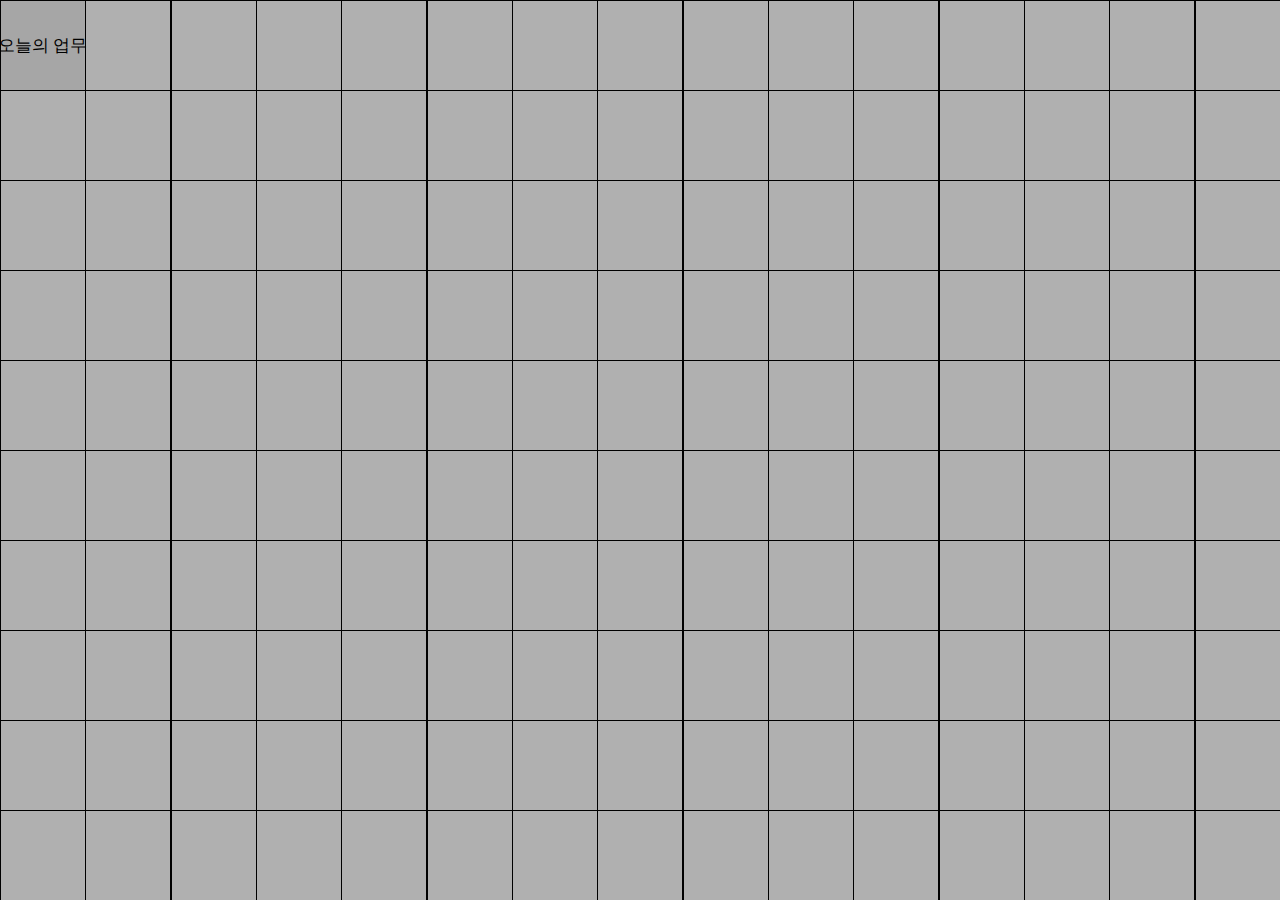
<file: index.html>
<!DOCTYPE html>
<html lang="ko">
<head>
    <meta charset="UTF-8">
    <meta name="viewport" content="width=device-width, initial-scale=1.0">
    <title>Multitasking Game</title>
    <script>
        // intro.html을 먼저 보여주기 위한 체크
        if (!sessionStorage.getItem('introShown')) {
            window.location.href = 'intro.html';
        }
    </script>
    <link rel="stylesheet" href="style.css">
    <link rel="preconnect" href="https://4pl67mv56j.execute-api.ap-northeast-2.amazonaws.com">
<link rel="stylesheet" href="https://4pl67mv56j.execute-api.ap-northeast-2.amazonaws.com/v1/api/css/drop_fontstream_css/?sid=[base64]" charset="utf-8" referrerpolicy="origin"></link>
<link rel="preconnect" href="https://fonts.googleapis.com">
<link rel="preconnect" href="https://fonts.gstatic.com" crossorigin>
<link rel="preconnect" href="https://fonts.googleapis.com">
<link rel="preconnect" href="https://fonts.gstatic.com" crossorigin>
<link href="https://fonts.googleapis.com/css2?family=Roboto:ital,wght@0,100..900;1,100..900&display=swap" rel="stylesheet">
</head>
<body>
    <!-- 메인 화면 -->
    <div class="main-screen" id="mainContainer">
        <div class="intro-text-container" id="introTextContainer" style="display: none;">
            <p class="intro-text" id="introText"></p>
            <button class="start-btn" id="startBtn" onclick="enterGames()">업무 시작
            </button>
        </div>
    </div>

    <!-- 게임들이 쌓여있는 영역 (처음에는 숨김) -->
    <div class="games-wrapper" id="gamesWrapper" style="display: none;">
        <!-- 타이머 -->
        <div class="timer-container" id="timerContainer">
            <div class="timer-text" id="timerText">00:01:10</div>
        </div>
        <!-- 시간 종료 모달 -->
        <div class="timer-end-modal" id="timerEndModal" style="display: none;">
            <div class="timer-end-modal-content">
                <p class="timer-end-text">한번에 여러가지 일을 해보니 어떠신가요?</p>
            </div>
            <button class="restart-btn" id="restartBtn" onclick="restartGame()" style="display: none;">다시 체험하기</button>
        </div>
        <!-- 게임 1 -->
        <div class="game-layer" id="game1">
            <div class="game-window" id="gameWindow1">
                <div class="window-header" id="windowHeader1">
                    <span class="window-title">TASK 1 메일 보내기</span>
                    <span class="task-complete" id="taskComplete" style="display: none;">업무완료</span>
                </div>
                <div class="window-content">
                    <div class="game-area" id="gameArea">
                        <div class="email-form">
                            <div class="email-header">
                                <div class="email-fields">
                                    <div class="email-field">
                                        <label>TO</label>
                                        <input type="text" id="emailTo" placeholder="">
                                    </div>
                                    <div class="email-field">
                                        <label>SUBJECT</label>
                                        <input type="text" id="emailSubject" placeholder="">
                                    </div>
                                </div>
                                <div class="email-options">
                                    <span class="cc-bcc">Cc Bcc</span>
                                </div>
                            </div>
                            <div class="email-body">
                                <textarea id="emailBody" placeholder=""></textarea>
                            </div>
                            <div class="email-footer">
                                <button class="send-btn" onclick="sendEmail()">Send</button>
                                <div class="email-actions">
                                    <button class="action-icon" title="삭제">🗑️</button>
                                    <button class="action-icon" title="더보기">⋮</button>
                                </div>
                            </div>
                        </div>
                    </div>
                </div>
            </div>
        </div>
        
        <!-- 알림 창 (게임 설명) -->
        <div class="info-panel" id="infoPanel">
            <div class="info-header">
                <span class="info-title">NOTICE 1</span>
                <button class="minimize-btn" onclick="toggleInfoPanel()">_</button>
            </div>
            <div class="info-content" id="infoContent">
                <div class="notification-item">
                    <p class="notification-message">원문을 참고하여 메일을 정확하게 입력하고 보내기 버튼을 누르세요.</p>
                    <a href="#" class="view-original" onclick="openOriginalModal(event)">[원문보기]</a>
                </div>
            </div>
        </div>
        
        <!-- 원문 모달 -->
        <div class="original-modal" id="originalModal" style="display: none;">
            <div class="original-modal-content" id="originalModalContent">
                <div class="original-modal-header" id="originalModalHeader">
                    <h3>[원문]</h3>
                    <button class="original-modal-close" onclick="closeOriginalModal()">×</button>
                </div>
                <div class="original-modal-body" id="originalModalBody">
                </div>
            </div>
        </div>
        
        <!-- 게임 2는 task2.html에서 로드 -->
        <div id="task2Container"></div>
        
        <!-- 게임 3는 task3.html에서 로드 -->
        <div id="task3Container"></div>
        
        <!-- 게임 4는 task4.html에서 로드 -->
        <div id="task4Container"></div>
        
        <!-- 게임 5는 task5.html에서 로드 -->
        <div id="task5Container"></div>
    </div>

    <script src="game1.js"></script>
    <script>
        // 게임 윈도우 z-index 관리
        let windowZIndex = 10;
        
        function bringWindowToFront(windowId) {
            const window = document.getElementById(windowId);
            if (window) {
                windowZIndex += 1;
                window.style.zIndex = windowZIndex;
            }
        }
        
        function enterGames() {
            // 메인 화면 숨기기
            document.getElementById('mainContainer').style.display = 'none';
            // 게임 영역 보이기
            document.getElementById('gamesWrapper').style.display = 'block';
            
            // 첫 번째 게임 윈도우를 가장 앞으로
            setTimeout(function() {
                bringWindowToFront('gameWindow1');
            }, 100);
            
            // 타이머 시작
            startTimer();
            
            // 알림 창 1 드래그 기능 초기화
            initInfoPanelDrag('infoPanel', 'infoPanel');
            // 알림창 1의 초기 right 값 저장
            setTimeout(function() {
                const panel1 = document.getElementById('infoPanel');
                if (panel1) {
                    const computedStyle = window.getComputedStyle(panel1);
                    if (computedStyle.right !== 'auto') {
                        panel1.dataset.originalRight = computedStyle.right;
                    } else {
                        panel1.dataset.originalRight = '20px';
                    }
                    
                    // NOTICE 1 생성 시 사운드 재생
                    const audio = new Audio('note.mp3');
                    audio.volume = 0.15;
                    audio.play().catch(e => {
                        console.log('Audio play failed:', e);
                    });
                }
            }, 50);
            
            // 7초 후 게임 2 로드
            setTimeout(function() {
                loadTask2();
            }, 7000);
        }
        
        function initInfoPanelDrag(panelId, headerSelector) {
            const panel = document.getElementById(panelId);
            if (!panel) return;
            
            const header = panel.querySelector('.info-header');
            if (!header) return;
            
            let isDragging = false;
            let currentX;
            let currentY;
            let initialX;
            let initialY;
            let xOffset = 0;
            let yOffset = 0;

            // 알림 창의 초기 위치 설정
            const rect = panel.getBoundingClientRect();
            const computedStyle = window.getComputedStyle(panel);
            
            // right 속성이 설정되어 있으면 left로 변환
            if (computedStyle.right !== 'auto' && computedStyle.left === 'auto') {
                const rightValue = parseInt(computedStyle.right) || 20;
                xOffset = window.innerWidth - panel.offsetWidth - rightValue;
            } else {
                xOffset = rect.left;
            }
            yOffset = rect.top;
            
            // 초기 위치 설정
            setTranslate(xOffset, yOffset, panel);

            header.addEventListener('mousedown', dragStart);
            document.addEventListener('mousemove', drag);
            document.addEventListener('mouseup', dragEnd);

            header.addEventListener('touchstart', dragStartTouch);
            document.addEventListener('touchmove', dragTouch);
            document.addEventListener('touchend', dragEnd);

            function dragStart(e) {
                // minimize 버튼 클릭 시 드래그 방지
                if (e.target.classList.contains('minimize-btn')) {
                    return;
                }
                
                if (e.type === "touchstart") {
                    initialX = e.touches[0].clientX - xOffset;
                    initialY = e.touches[0].clientY - yOffset;
                } else {
                    initialX = e.clientX - xOffset;
                    initialY = e.clientY - yOffset;
                }
                isDragging = true;
                panel.classList.add('dragging');
            }

            function dragStartTouch(e) {
                if (e.target.classList.contains('minimize-btn')) {
                    return;
                }
                initialX = e.touches[0].clientX - xOffset;
                initialY = e.touches[0].clientY - yOffset;
                isDragging = true;
                panel.classList.add('dragging');
            }

            function drag(e) {
                if (isDragging) {
                    e.preventDefault();
                    if (e.type === "touchmove") {
                        currentX = e.touches[0].clientX - initialX;
                        currentY = e.touches[0].clientY - initialY;
                    } else {
                        currentX = e.clientX - initialX;
                        currentY = e.clientY - initialY;
                    }
                    xOffset = currentX;
                    yOffset = currentY;
                    const maxX = window.innerWidth - panel.offsetWidth;
                    const maxY = window.innerHeight - panel.offsetHeight;
                    xOffset = Math.max(0, Math.min(xOffset, maxX));
                    yOffset = Math.max(0, Math.min(yOffset, maxY));
                    setTranslate(xOffset, yOffset, panel);
                }
            }

            function dragTouch(e) {
                if (isDragging) {
                    e.preventDefault();
                    currentX = e.touches[0].clientX - initialX;
                    currentY = e.touches[0].clientY - initialY;
                    xOffset = currentX;
                    yOffset = currentY;
                    const maxX = window.innerWidth - panel.offsetWidth;
                    const maxY = window.innerHeight - panel.offsetHeight;
                    xOffset = Math.max(0, Math.min(xOffset, maxX));
                    yOffset = Math.max(0, Math.min(yOffset, maxY));
                    setTranslate(xOffset, yOffset, panel);
                }
            }

            function dragEnd(e) {
                initialX = currentX;
                initialY = currentY;
                isDragging = false;
                panel.classList.remove('dragging');
            }

            function setTranslate(xPos, yPos, el) {
                el.style.left = xPos + 'px';
                el.style.top = yPos + 'px';
                el.style.transform = 'none';
                el.style.right = 'auto';
            }
        }
        
        function loadTask2() {
            // gameWindow1의 현재 위치 저장 (CSS 로드 전)
            const gameWindow1 = document.getElementById('gameWindow1');
            let savedPosition1 = null;
            if (gameWindow1) {
                const rect = gameWindow1.getBoundingClientRect();
                savedPosition1 = {
                    left: rect.left,
                    top: rect.top,
                    hasCustomPosition: gameWindow1.style.left || gameWindow1.style.top
                };
            }
            
            // CSS 로드 (캐시 방지)
            const existingLink = document.querySelector('link[href*="task2.css"]');
            if (existingLink) {
                existingLink.remove();
            }
            const link = document.createElement('link');
            link.rel = 'stylesheet';
            link.href = 'task2.css?' + new Date().getTime();
            
            // CSS 로드 완료 후 위치 복원
            link.onload = function() {
                if (gameWindow1 && savedPosition1) {
                    gameWindow1.style.left = savedPosition1.left + 'px';
                    gameWindow1.style.top = savedPosition1.top + 'px';
                    gameWindow1.style.transform = 'none';
                }
            };
            document.head.appendChild(link);
            
            fetch('task2.html?' + new Date().getTime(), { cache: 'no-store' })
                .then(response => response.text())
                .then(html => {
                    document.getElementById('task2Container').innerHTML = html;
                    
                    // CSS 로드가 완료되지 않았을 경우를 대비해 추가 복원
                    setTimeout(function() {
                        if (gameWindow1 && savedPosition1) {
                            gameWindow1.style.left = savedPosition1.left + 'px';
                            gameWindow1.style.top = savedPosition1.top + 'px';
                            gameWindow1.style.transform = 'none';
                        }
                    }, 100);
                    
                    // 게임 2 윈도우를 가장 앞으로
                    setTimeout(function() {
                        bringWindowToFront('gameWindow2');
                    }, 100);
                    // 게임 2 드래그 기능 초기화
                    initGame2Drag();
                    // 캘린더 초기화
                    setTimeout(function() {
                        initCalendar();
                    }, 200);
                    // 알림 창 2 드래그 기능 초기화 (DOM이 완전히 렌더링된 후)
                    setTimeout(function() {
                        const panel2 = document.getElementById('infoPanel2');
                        if (panel2) {
                            initInfoPanelDrag('infoPanel2', 'infoPanel2');
                            // 알림창 2의 초기 right 값 저장
                            const computedStyle = window.getComputedStyle(panel2);
                            if (computedStyle.right !== 'auto') {
                                panel2.dataset.originalRight = computedStyle.right;
                            } else {
                                panel2.dataset.originalRight = '20px';
                            }
                            
                            // NOTICE 2 생성 시 사운드 재생
                            const audio = new Audio('note.mp3');
                            audio.volume = 0.15;
                            audio.play().catch(e => {
                                console.log('Audio play failed:', e);
                            });
                        }
                    }, 200);
                })
                .catch(error => {
                    console.error('게임 2 로드 실패:', error);
                    // fetch 실패 시 직접 HTML 삽입
                    const fallbackHTML = `
                        <div class="game-layer" id="game2">
                            <div class="game-window" id="gameWindow2">
                                <div class="window-header" id="windowHeader2">
                                    <span class="window-title">TASK 2 회의 날짜 선택하기</span>
                                    <span class="task-complete" id="taskComplete2" style="display: none;">업무완료</span>
                                </div>
                                <div class="window-content">
                                    <div class="game-area" id="gameArea2">
                                        <div class="calendar-container">
                                            <div class="calendar-header">
                                                <button class="calendar-nav-btn" id="prevMonth">‹</button>
                                                <h3 class="calendar-title" id="calendarTitle">2025년 1월</h3>
                                                <button class="calendar-nav-btn" id="nextMonth">›</button>
                                            </div>
                                            <div class="calendar-weekdays">
                                                <div class="weekday">일</div>
                                                <div class="weekday">월</div>
                                                <div class="weekday">화</div>
                                                <div class="weekday">수</div>
                                                <div class="weekday">목</div>
                                                <div class="weekday">금</div>
                                                <div class="weekday">토</div>
                                            </div>
                                            <div class="calendar-days" id="calendarDays">
                                                <!-- 날짜들이 여기에 동적으로 생성됩니다 -->
                                            </div>
                                        </div>
                                    </div>
                                </div>
                            </div>
                        </div>
                        <div class="info-panel" id="infoPanel2">
                            <div class="info-header">
                                <span class="info-title">NOTICE 2</span>
                                <button class="minimize-btn" onclick="toggleInfoPanel2()">_</button>
                            </div>
                            <div class="info-content" id="infoContent2">
                                <div class="notification-item">
                                    <p class="notification-message">TASK 1 메일에서의 회의 날짜를 캘린더에서 클릭하세요.</p>
                                </div>
                            </div>
                        </div>
                    `;
                    document.getElementById('task2Container').innerHTML = fallbackHTML;
                    initGame2Drag();
                    // 캘린더 초기화
                    setTimeout(function() {
                        initCalendar();
                    }, 200);
                    // 알림 창 2 드래그 기능 초기화
                    setTimeout(function() {
                        const panel2 = document.getElementById('infoPanel2');
                        if (panel2) {
                            initInfoPanelDrag('infoPanel2', 'infoPanel2');
                            // 알림창 2의 초기 right 값 저장
                            const computedStyle = window.getComputedStyle(panel2);
                            if (computedStyle.right !== 'auto') {
                                panel2.dataset.originalRight = computedStyle.right;
                            } else {
                                panel2.dataset.originalRight = '20px';
                            }
                            
                            // NOTICE 2 생성 시 사운드 재생 (fallback)
                            const audio = new Audio('note.mp3');
                            audio.volume = 0.15;
                            audio.play().catch(e => {
                                console.log('Audio play failed:', e);
                            });
                        }
                    }, 200);
                });
            
            // TASK 2 로드 후 7초 뒤에 TASK 3 로드
            setTimeout(function() {
                loadTask3();
            }, 7000);
        }
        
        function loadTask3() {
            // 기존 윈도우들의 현재 위치 저장
            const savedPositions = {};
            ['gameWindow1', 'gameWindow2'].forEach(function(windowId) {
                const window = document.getElementById(windowId);
                if (window) {
                    const rect = window.getBoundingClientRect();
                    savedPositions[windowId] = {
                        left: rect.left,
                        top: rect.top
                    };
                }
            });
            
            // CSS 로드 (캐시 방지)
            const existingLink = document.querySelector('link[href*="task3.css"]');
            if (existingLink) {
                existingLink.remove();
            }
            const link = document.createElement('link');
            link.rel = 'stylesheet';
            link.href = 'task3.css?' + new Date().getTime();
            
            // CSS 로드 완료 후 위치 복원
            link.onload = function() {
                Object.keys(savedPositions).forEach(function(windowId) {
                    const window = document.getElementById(windowId);
                    const pos = savedPositions[windowId];
                    if (window && pos) {
                        window.style.left = pos.left + 'px';
                        window.style.top = pos.top + 'px';
                        window.style.transform = 'none';
                    }
                });
            };
            document.head.appendChild(link);
            
            fetch('task3.html?' + new Date().getTime(), { cache: 'no-store' })
                .then(response => response.text())
                .then(html => {
                    document.getElementById('task3Container').innerHTML = html;
                    
                    // CSS 로드가 완료되지 않았을 경우를 대비해 추가 복원
                    setTimeout(function() {
                        Object.keys(savedPositions).forEach(function(windowId) {
                            const window = document.getElementById(windowId);
                            const pos = savedPositions[windowId];
                            if (window && pos) {
                                window.style.left = pos.left + 'px';
                                window.style.top = pos.top + 'px';
                                window.style.transform = 'none';
                            }
                        });
                    }, 100);
                    
                    // 게임 3 윈도우를 가장 앞으로
                    setTimeout(function() {
                        bringWindowToFront('gameWindow3');
                    }, 100);
                    // 게임 3 드래그 기능 초기화
                    initGame3Drag();
                    // 알림 창 3 드래그 기능 초기화 (DOM이 완전히 렌더링된 후)
                    setTimeout(function() {
                        const panel3 = document.getElementById('infoPanel3');
                        if (panel3) {
                            initInfoPanelDrag('infoPanel3', 'infoPanel3');
                            // 알림창 3의 초기 right 값 저장
                            const computedStyle = window.getComputedStyle(panel3);
                            if (computedStyle.right !== 'auto') {
                                panel3.dataset.originalRight = computedStyle.right;
                            } else {
                                panel3.dataset.originalRight = '20px';
                            }
                            
                            // NOTICE 3 생성 시 사운드 재생
                            const audio = new Audio('note.mp3');
                            audio.volume = 0.15;
                            audio.play().catch(e => {
                                console.log('Audio play failed:', e);
                            });
                        }
                    }, 200);
                    
                    // TASK 3 완료 버튼 이벤트 리스너 추가
                    setTimeout(function() {
                        const completeBtn = document.getElementById('completeTask3Btn');
                        if (completeBtn) {
                            completeBtn.addEventListener('click', completeTask3);
                        }
                    }, 200);
                    
                    // TASK 4 로드 (7초 후)
                    setTimeout(function() {
                        loadTask4();
                    }, 7000);
                })
                .catch(error => {
                    console.error('게임 3 로드 실패:', error);
                    // fetch 실패 시 직접 HTML 삽입
                    const fallbackHTML = `
                        <div class="game-layer" id="game3">
                            <div class="game-window" id="gameWindow3">
                                <div class="window-header" id="windowHeader3">
                                    <span class="window-title">TASK 3 오탈자 수정하기</span>
                                    <span class="task-complete" id="taskComplete3" style="display: none;">업무완료</span>
                                </div>
                                <div class="window-content">
                                    <div class="game-area" id="gameArea3">
                                        <div style="padding: 20px; font-family: 'Roboto', 'Apple SD Gothic Neo', 'Malgun Gothic', '맑은 고딕', sans-serif; font-size: 17px; line-height: 1.8; color: #333;">
                                            <div id="task3Text" contenteditable="true" style="margin-bottom: 30px; min-height: 150px; border: 1px solid #7d00ff; padding: 15px; background: white; white-space: pre-wrap;">금주 마케팅 내용을 정리하엿습니다.

새로운 고객 층 반응이 예쌍보다 긍정적이엿으며,

추가 분석 자료는 내일 중으로 공유드리갰습니다.</div>
                                            <button id="completeTask3Btn" onclick="completeTask3()" class="send-btn">수정 완료</button>
                                        </div>
                                    </div>
                                </div>
                            </div>
                        </div>
                        <div class="info-panel" id="infoPanel3">
                            <div class="info-header">
                                <span class="info-title">NOTICE 3</span>
                                <button class="minimize-btn" onclick="toggleInfoPanel3()">_</button>
                            </div>
                            <div class="info-content" id="infoContent3">
                                <div class="notification-item">
                                    <p class="notification-message">보고서에서 잘못된 철자를 모두 수정하세요. 수정이 완료되면 수정 완료 버튼을 누르세요.</p>
                                </div>
                            </div>
                        </div>
                    `;
                    document.getElementById('task3Container').innerHTML = fallbackHTML;
                    initGame3Drag();
                    // 알림 창 3 드래그 기능 초기화
                    setTimeout(function() {
                        const panel3 = document.getElementById('infoPanel3');
                        if (panel3) {
                            initInfoPanelDrag('infoPanel3', 'infoPanel3');
                            // 알림창 3의 초기 right 값 저장
                            const computedStyle = window.getComputedStyle(panel3);
                            if (computedStyle.right !== 'auto') {
                                panel3.dataset.originalRight = computedStyle.right;
                            } else {
                                panel3.dataset.originalRight = '20px';
                            }
                            
                            // NOTICE 3 생성 시 사운드 재생
                            const audio = new Audio('note.mp3');
                            audio.volume = 0.15;
                            audio.play().catch(e => {
                                console.log('Audio play failed:', e);
                            });
                        }
                    }, 200);
                    
                    // TASK 3 완료 버튼 이벤트 리스너 추가
                    setTimeout(function() {
                        const completeBtn = document.getElementById('completeTask3Btn');
                        if (completeBtn) {
                            completeBtn.addEventListener('click', completeTask3);
                        }
                    }, 200);
                    
                    // TASK 4 로드 (7초 후)
                    setTimeout(function() {
                        loadTask4();
                    }, 7000);
                });
        }
        
        function loadTask4() {
            // 기존 윈도우들의 현재 위치 저장
            const savedPositions = {};
            ['gameWindow1', 'gameWindow2', 'gameWindow3'].forEach(function(windowId) {
                const window = document.getElementById(windowId);
                if (window) {
                    const rect = window.getBoundingClientRect();
                    savedPositions[windowId] = {
                        left: rect.left,
                        top: rect.top
                    };
                }
            });
            
            // CSS 로드 (캐시 방지)
            const existingLink = document.querySelector('link[href*="task4.css"]');
            if (existingLink) {
                existingLink.remove();
            }
            const link = document.createElement('link');
            link.rel = 'stylesheet';
            link.href = 'task4.css?' + new Date().getTime();
            
            // CSS 로드 완료 후 위치 복원
            link.onload = function() {
                Object.keys(savedPositions).forEach(function(windowId) {
                    const window = document.getElementById(windowId);
                    const pos = savedPositions[windowId];
                    if (window && pos) {
                        window.style.left = pos.left + 'px';
                        window.style.top = pos.top + 'px';
                        window.style.transform = 'none';
                    }
                });
            };
            document.head.appendChild(link);
            
            fetch('task4.html?' + new Date().getTime(), { cache: 'no-store' })
                .then(response => response.text())
                .then(html => {
                    document.getElementById('task4Container').innerHTML = html;
                    
                    // CSS 로드가 완료되지 않았을 경우를 대비해 추가 복원
                    setTimeout(function() {
                        Object.keys(savedPositions).forEach(function(windowId) {
                            const window = document.getElementById(windowId);
                            const pos = savedPositions[windowId];
                            if (window && pos) {
                                window.style.left = pos.left + 'px';
                                window.style.top = pos.top + 'px';
                                window.style.transform = 'none';
                            }
                        });
                    }, 100);
                    
                    // 게임 4 윈도우를 가장 앞으로
                    setTimeout(function() {
                        bringWindowToFront('gameWindow4');
                    }, 100);
                    // 게임 4 드래그 기능 초기화
                    initGame4Drag();
                    // 파일 순서 랜덤 섞기
                    setTimeout(function() {
                        shuffleFileItems();
                        // 파일 더블클릭 기능 초기화
                        initFileDoubleClick();
                    }, 200);
                    // 알림 창 4 드래그 기능 초기화 (DOM이 완전히 렌더링된 후)
                    setTimeout(function() {
                        const panel4 = document.getElementById('infoPanel4');
                        if (panel4) {
                            initInfoPanelDrag('infoPanel4', 'infoPanel4');
                            // 알림창 4의 초기 right 값 저장
                            const computedStyle = window.getComputedStyle(panel4);
                            if (computedStyle.right !== 'auto') {
                                panel4.dataset.originalRight = computedStyle.right;
                            } else {
                                panel4.dataset.originalRight = '20px';
                            }
                            
                            // NOTICE 4 생성 시 사운드 재생
                            const audio = new Audio('note.mp3');
                            audio.volume = 0.15;
                            audio.play().catch(e => {
                                console.log('Audio play failed:', e);
                            });
                        }
                    }, 200);
                    
                    // TASK 5 로드 (7초 후)
                    setTimeout(function() {
                        loadTask5();
                    }, 7000);
                })
                .catch(error => {
                    console.error('게임 4 로드 실패:', error);
                    // fetch 실패 시 직접 HTML 삽입
                    const fallbackHTML = `
                        <div class="game-layer" id="game4">
                            <div class="game-window" id="gameWindow4">
                                <div class="window-header" id="windowHeader4">
                                    <span class="window-title">TASK 4 파일 선택하기</span>
                                    <span class="task-complete" id="taskComplete4" style="display: none;">업무완료</span>
                                </div>
                                <div class="window-content">
                                    <div class="game-area" id="gameArea4">
                                        <div class="file-grid-container">
                                            <div class="file-item" data-file="file1">
                                                <img src="file.png" alt="file1" class="file-image">
                                                <div class="file-name">A_v2.png</div>
                                            </div>
                                            <div class="file-item" data-file="file2">
                                                <img src="file.png" alt="file2" class="file-image">
                                                <div class="file-name">A_v2_final.png</div>
                                            </div>
                                            <div class="file-item" data-file="file3">
                                                <img src="file.png" alt="file3" class="file-image">
                                                <div class="file-name">A_v3.png</div>
                                            </div>
                                            <div class="file-item" data-file="file4">
                                                <img src="file.png" alt="file4" class="file-image">
                                                <div class="file-name">A_v3_final.png</div>
                                            </div>
                                            <div class="file-item" data-file="file5">
                                                <img src="file.png" alt="file5" class="file-image">
                                                <div class="file-name">A_v3_final_v2.png</div>
                                            </div>
                                            <div class="file-item" data-file="file6">
                                                <img src="file.png" alt="file6" class="file-image">
                                                <div class="file-name">A_v3_final_final_final.png</div>
                                            </div>
                                            <div class="file-item" data-file="file7">
                                                <img src="file.png" alt="file7" class="file-image">
                                                <div class="file-name">A_v3_final_final_final.jpg</div>
                                            </div>
                                            <div class="file-item" data-file="file8">
                                                <img src="file.png" alt="file8" class="file-image">
                                                <div class="file-name">A_v3_final_final_copy.png</div>
                                            </div>
                                            <div class="file-item" data-file="file9">
                                                <img src="file.png" alt="file9" class="file-image">
                                                <div class="file-name">A_draft_v1.png</div>
                                            </div>
                                        </div>
                                    </div>
                                </div>
                            </div>
                        </div>
                        <div class="info-panel" id="infoPanel4">
                            <div class="info-header">
                                <span class="info-title">NOTICE 4</span>
                                <button class="minimize-btn" onclick="toggleInfoPanel4()">_</button>
                            </div>
                            <div class="info-content" id="infoContent4">
                                <div class="notification-item">
                                    <p class="notification-message">제출해야 할 최종 파일명을 확인하세요.<br>이번 제출 대상 파일: A_v3_final_final_final.png<br>올바른 파일을 더블클릭하여 제출해주세요.</p>
                                </div>
                            </div>
                        </div>
                    `;
                    document.getElementById('task4Container').innerHTML = fallbackHTML;
                    initGame4Drag();
                    // 파일 순서 랜덤 섞기
                    setTimeout(function() {
                        shuffleFileItems();
                        // 파일 더블클릭 기능 초기화
                        initFileDoubleClick();
                    }, 200);
                    // 알림 창 4 드래그 기능 초기화
                    setTimeout(function() {
                        const panel4 = document.getElementById('infoPanel4');
                        if (panel4) {
                            initInfoPanelDrag('infoPanel4', 'infoPanel4');
                            // 알림창 4의 초기 right 값 저장
                            const computedStyle = window.getComputedStyle(panel4);
                            if (computedStyle.right !== 'auto') {
                                panel4.dataset.originalRight = computedStyle.right;
                            } else {
                                panel4.dataset.originalRight = '20px';
                            }
                            
                            // NOTICE 4 생성 시 사운드 재생
                            const audio = new Audio('note.mp3');
                            audio.volume = 0.15;
                            audio.play().catch(e => {
                                console.log('Audio play failed:', e);
                            });
                        }
                    }, 200);
                    
                    // TASK 5 로드 (7초 후)
                    setTimeout(function() {
                        loadTask5();
                    }, 7000);
                });
        }
        
        function loadTask5() {
            // 기존 윈도우들의 현재 위치 저장
            const savedPositions = {};
            ['gameWindow1', 'gameWindow2', 'gameWindow3', 'gameWindow4'].forEach(function(windowId) {
                const window = document.getElementById(windowId);
                if (window) {
                    const rect = window.getBoundingClientRect();
                    savedPositions[windowId] = {
                        left: rect.left,
                        top: rect.top
                    };
                }
            });
            
            // CSS 로드 (캐시 방지)
            const existingLink = document.querySelector('link[href*="task5.css"]');
            if (existingLink) {
                existingLink.remove();
            }
            const link = document.createElement('link');
            link.rel = 'stylesheet';
            link.href = 'task5.css?' + new Date().getTime();
            
            // CSS 로드 완료 후 위치 복원
            link.onload = function() {
                Object.keys(savedPositions).forEach(function(windowId) {
                    const window = document.getElementById(windowId);
                    const pos = savedPositions[windowId];
                    if (window && pos) {
                        window.style.left = pos.left + 'px';
                        window.style.top = pos.top + 'px';
                        window.style.transform = 'none';
                    }
                });
            };
            document.head.appendChild(link);
            
            fetch('task5.html?' + new Date().getTime(), { cache: 'no-store' })
                .then(response => response.text())
                .then(html => {
                    document.getElementById('task5Container').innerHTML = html;
                    
                    // CSS 로드가 완료되지 않았을 경우를 대비해 추가 복원
                    setTimeout(function() {
                        Object.keys(savedPositions).forEach(function(windowId) {
                            const window = document.getElementById(windowId);
                            const pos = savedPositions[windowId];
                            if (window && pos) {
                                window.style.left = pos.left + 'px';
                                window.style.top = pos.top + 'px';
                                window.style.transform = 'none';
                            }
                        });
                    }, 100);
                    
                    // 게임 5 윈도우를 가장 앞으로
                    setTimeout(function() {
                        bringWindowToFront('gameWindow5');
                    }, 100);
                    // 게임 5 드래그 기능 초기화
                    initGame5Drag();
                    // 슬라이드 드래그 앤 드롭 기능 초기화
                    setTimeout(function() {
                        initSlideDragDrop();
                        // 완료 버튼 이벤트 리스너 추가
                        const completeBtn = document.getElementById('completeTask5Btn');
                        if (completeBtn) {
                            completeBtn.addEventListener('click', completeTask5);
                        }
                    }, 200);
                    // 알림 창 5 드래그 기능 초기화 (DOM이 완전히 렌더링된 후)
                    setTimeout(function() {
                        const panel5 = document.getElementById('infoPanel5');
                        if (panel5) {
                            // infoPanel5를 왼쪽에 위치하도록 설정
                            panel5.style.left = '20px';
                            panel5.style.right = 'auto';
                            initInfoPanelDrag('infoPanel5', 'infoPanel5');
                            // 알림창 5의 초기 left 값 저장
                            panel5.dataset.originalLeft = '20px';
                            panel5.dataset.originalRight = 'auto';
                            
                            // NOTICE 5 생성 시 사운드 재생
                            const audio = new Audio('note.mp3');
                            audio.volume = 0.15;
                            audio.play().catch(e => {
                                console.log('Audio play failed:', e);
                            });
                        }
                    }, 200);
                })
                .catch(error => {
                    console.error('게임 5 로드 실패:', error);
                    // fetch 실패 시 직접 HTML 삽입
                    const fallbackHTML = `
                        <div class="game-layer" id="game5">
                            <div class="game-window" id="gameWindow5">
                                <div class="window-header" id="windowHeader5">
                                    <span class="window-title">TASK 5 발표 자료 재배치하기</span>
                                    <span class="task-complete" id="taskComplete5" style="display: none;">업무완료</span>
                                </div>
                                <div class="window-content">
                                    <div class="game-area" id="gameArea5">
                                        <div class="slide-container" id="slideContainer">
                                            <div class="slide-item" data-order="1">
                                                <div class="slide-number">1</div>
                                                <div class="slide-title">표지 — Project A Overview</div>
                                            </div>
                                            <div class="slide-item" data-order="2">
                                                <div class="slide-number">2</div>
                                                <div class="slide-title">목차 — Agenda</div>
                                            </div>
                                            <div class="slide-item" data-order="3">
                                                <div class="slide-number">3</div>
                                                <div class="slide-title">분석 결과 — Key Findings</div>
                                            </div>
                                            <div class="slide-item" data-order="4">
                                                <div class="slide-number">4</div>
                                                <div class="slide-title">개선안 — Proposed Solution</div>
                                            </div>
                                            <div class="slide-item" data-order="5">
                                                <div class="slide-number">5</div>
                                                <div class="slide-title">마무리 — Next Steps & Q/A</div>
                                            </div>
                                        </div>
                                        <button id="completeTask5Btn" onclick="completeTask5()" class="send-btn">완료</button>
                                    </div>
                                </div>
                            </div>
                        </div>
                        <div class="info-panel" id="infoPanel5">
                            <div class="info-header">
                                <span class="info-title">NOTICE 5</span>
                                <button class="minimize-btn" onclick="toggleInfoPanel5()">_</button>
                            </div>
                            <div class="info-content" id="infoContent5">
                                <div class="notification-item">
                                    <p class="notification-message">발표 자료 슬라이드를 올바른 순서로 재배치해 발표 준비를 완료해주세요.<br>정답 순서:<br>표지 — Project A Overview<br>목차 — Agenda<br>분석 결과 — Key Findings<br>개선안 — Proposed Solution<br>마무리 — Next Steps & Q/A</p>
                                </div>
                            </div>
                        </div>
                    `;
                    document.getElementById('task5Container').innerHTML = fallbackHTML;
                    initGame5Drag();
                    // 슬라이드 드래그 앤 드롭 기능 초기화
                    setTimeout(function() {
                        initSlideDragDrop();
                        // 완료 버튼 이벤트 리스너 추가
                        const completeBtn = document.getElementById('completeTask5Btn');
                        if (completeBtn) {
                            completeBtn.addEventListener('click', completeTask5);
                        }
                    }, 200);
                    // 알림 창 5 드래그 기능 초기화
                    setTimeout(function() {
                        const panel5 = document.getElementById('infoPanel5');
                        if (panel5) {
                            // infoPanel5를 왼쪽에 위치하도록 설정
                            panel5.style.left = '20px';
                            panel5.style.right = 'auto';
                            initInfoPanelDrag('infoPanel5', 'infoPanel5');
                            // 알림창 5의 초기 left 값 저장
                            panel5.dataset.originalLeft = '20px';
                            panel5.dataset.originalRight = 'auto';
                            
                            // NOTICE 5 생성 시 사운드 재생
                            const audio = new Audio('note.mp3');
                            audio.volume = 0.15;
                            audio.play().catch(e => {
                                console.log('Audio play failed:', e);
                            });
                        }
                    }, 200);
                });
        }
        
        function initGame3Drag() {
            const gameWindow = document.getElementById('gameWindow3');
            const windowHeader = document.getElementById('windowHeader3');
            
            if (!gameWindow || !windowHeader) return;
            
            let isDragging = false;
            let currentX;
            let currentY;
            let initialX;
            let initialY;
            let xOffset = 0;
            let yOffset = 0;

            const rect = gameWindow.getBoundingClientRect();
            xOffset = rect.left;
            yOffset = rect.top;

            windowHeader.addEventListener('mousedown', dragStart);
            document.addEventListener('mousemove', drag);
            document.addEventListener('mouseup', dragEnd);

            windowHeader.addEventListener('touchstart', dragStartTouch);
            document.addEventListener('touchmove', dragTouch);
            document.addEventListener('touchend', dragEnd);

            function dragStart(e) {
                if (e.type === "touchstart") {
                    initialX = e.touches[0].clientX - xOffset;
                    initialY = e.touches[0].clientY - yOffset;
                } else {
                    initialX = e.clientX - xOffset;
                    initialY = e.clientY - yOffset;
                }
                isDragging = true;
                bringWindowToFront('gameWindow3');
                gameWindow.classList.add('dragging');
            }

            function dragStartTouch(e) {
                initialX = e.touches[0].clientX - xOffset;
                initialY = e.touches[0].clientY - yOffset;
                isDragging = true;
                bringWindowToFront('gameWindow3');
                gameWindow.classList.add('dragging');
            }

            function drag(e) {
                if (isDragging) {
                    e.preventDefault();
                    if (e.type === "touchmove") {
                        currentX = e.touches[0].clientX - initialX;
                        currentY = e.touches[0].clientY - initialY;
                    } else {
                        currentX = e.clientX - initialX;
                        currentY = e.clientY - initialY;
                    }
                    xOffset = currentX;
                    yOffset = currentY;
                    const maxX = window.innerWidth - gameWindow.offsetWidth;
                    const maxY = window.innerHeight - gameWindow.offsetHeight;
                    xOffset = Math.max(0, Math.min(xOffset, maxX));
                    yOffset = Math.max(0, Math.min(yOffset, maxY));
                    setTranslate(xOffset, yOffset, gameWindow);
                }
            }

            function dragTouch(e) {
                if (isDragging) {
                    e.preventDefault();
                    currentX = e.touches[0].clientX - initialX;
                    currentY = e.touches[0].clientY - initialY;
                    xOffset = currentX;
                    yOffset = currentY;
                    const maxX = window.innerWidth - gameWindow.offsetWidth;
                    const maxY = window.innerHeight - gameWindow.offsetHeight;
                    xOffset = Math.max(0, Math.min(xOffset, maxX));
                    yOffset = Math.max(0, Math.min(yOffset, maxY));
                    setTranslate(xOffset, yOffset, gameWindow);
                }
            }

            function dragEnd(e) {
                initialX = currentX;
                initialY = currentY;
                isDragging = false;
                gameWindow.classList.remove('dragging');
            }

            function setTranslate(xPos, yPos, el) {
                el.style.left = xPos + 'px';
                el.style.top = yPos + 'px';
                el.style.transform = 'none';
            }
        }
        
        function toggleInfoPanel3() {
            const panel = document.getElementById('infoPanel3');
            const content = document.getElementById('infoContent3');
            
            if (!panel) return;
            
            // 한번 닫혔으면 다시 열리지 않도록
            if (panel.dataset.closed === 'true') {
                return;
            }
            
            if (panel.classList.contains('minimized')) {
                panel.classList.remove('minimized');
                content.style.display = 'block';
                // right 속성 복원
                if (panel.dataset.originalRight) {
                    panel.style.right = panel.dataset.originalRight;
                    panel.style.left = 'auto';
                } else {
                    // 저장된 값이 없으면 기본값 사용
                    panel.style.right = '20px';
                    panel.style.left = 'auto';
                }
            } else {
                // 축소 - 오른쪽 위치 유지
                const computedStyle = window.getComputedStyle(panel);
                
                // originalRight가 없으면 현재 상태에서 저장
                if (!panel.dataset.originalRight) {
                    if (computedStyle.right !== 'auto') {
                        panel.dataset.originalRight = computedStyle.right;
                    } else if (computedStyle.left !== 'auto') {
                        // left를 right로 변환
                        const leftValue = parseInt(computedStyle.left) || 0;
                        const rightValue = window.innerWidth - leftValue - panel.offsetWidth;
                        panel.dataset.originalRight = rightValue + 'px';
                    } else {
                        panel.dataset.originalRight = '20px';
                    }
                }
                
                // right 속성 설정
                panel.style.right = panel.dataset.originalRight;
                panel.style.left = 'auto';
                panel.classList.add('minimized');
                content.style.display = 'none';
                // 닫힌 상태로 표시
                panel.dataset.closed = 'true';
            }
        }
        
        function toggleWindowCollapse3() {
            const gameWindow = document.getElementById('gameWindow3');
            const windowContent = gameWindow.querySelector('.window-content');
            const taskComplete = document.getElementById('taskComplete3');
            
            // 업무 완료 후에는 다시 열리지 않도록
            if (taskComplete && window.getComputedStyle(taskComplete).display !== 'none') {
                return;
            }
            
            if (gameWindow.classList.contains('collapsed')) {
                // 펼치기
                windowContent.style.display = 'flex';
                gameWindow.style.height = '400px';
                gameWindow.classList.remove('collapsed');
            } else {
                // 접기
                windowContent.style.display = 'none';
                gameWindow.style.height = 'auto';
                gameWindow.classList.add('collapsed');
            }
        }
        
        function completeTask3() {
            const task3Text = document.getElementById('task3Text');
            if (!task3Text) return;
            
            // 텍스트 내용 가져오기 (HTML 태그 제거)
            const textContent = task3Text.innerText || task3Text.textContent;
            
            // 정답 텍스트 (모든 오탈자 수정된 버전)
            const correctText = `금주 마케팅 내용을 정리하였습니다.

새로운 고객 층 반응이 예상보다 긍정적이었으며,

추가 분석 자료는 내일 중으로 공유드리겠습니다.`;
            
            // 텍스트 정규화 (줄바꿈, 공백 정규화)
            function normalizeText(text) {
                return text
                    .replace(/\r\n/g, '\n')
                    .replace(/\r/g, '\n')
                    .replace(/\n+/g, '\n')
                    .replace(/[ \t]+/g, ' ')
                    .trim();
            }
            
            const normalizedUserText = normalizeText(textContent);
            const normalizedCorrectText = normalizeText(correctText);
            
            // 오탈자 확인
            const hasError1 = textContent.includes('정리하엿습니다');
            const hasError2 = textContent.includes('예쌍보다');
            const hasError3 = textContent.includes('긍정적이엿으며');
            const hasError4 = textContent.includes('공유드리갰습니다');
            
            // 모든 오탈자가 수정되었는지 확인
            if (!hasError1 && !hasError2 && !hasError3 && !hasError4) {
                // 업무 완료 처리
                alert('업무완료');
                
                const gameWindow = document.getElementById('gameWindow3');
                const windowContent = gameWindow.querySelector('.window-content');
                const taskComplete = document.getElementById('taskComplete3');
                
                windowContent.style.display = 'none';
                gameWindow.style.height = 'auto';
                gameWindow.classList.add('collapsed');
                taskComplete.style.display = 'block';
                
                // 헤더 클릭 시 다시 펼치기
                const windowHeader = document.getElementById('windowHeader3');
                windowHeader.onclick = function(e) {
                    if (!windowHeader.classList.contains('dragging')) {
                        toggleWindowCollapse3();
                    }
                };
            } else {
                alert('모든 오탈자를 수정해주세요.');
            }
        }
        
        function initGame4Drag() {
            const gameWindow = document.getElementById('gameWindow4');
            const windowHeader = document.getElementById('windowHeader4');
            
            if (!gameWindow || !windowHeader) return;
            
            let isDragging = false;
            let currentX;
            let currentY;
            let initialX;
            let initialY;
            let xOffset = 0;
            let yOffset = 0;

            const rect = gameWindow.getBoundingClientRect();
            xOffset = rect.left;
            yOffset = rect.top;

            windowHeader.addEventListener('mousedown', dragStart);
            document.addEventListener('mousemove', drag);
            document.addEventListener('mouseup', dragEnd);

            windowHeader.addEventListener('touchstart', dragStartTouch);
            document.addEventListener('touchmove', dragTouch);
            document.addEventListener('touchend', dragEnd);

            function dragStart(e) {
                if (e.type === "touchstart") {
                    initialX = e.touches[0].clientX - xOffset;
                    initialY = e.touches[0].clientY - yOffset;
                } else {
                    initialX = e.clientX - xOffset;
                    initialY = e.clientY - yOffset;
                }
                isDragging = true;
                bringWindowToFront('gameWindow4');
                gameWindow.classList.add('dragging');
            }

            function dragStartTouch(e) {
                initialX = e.touches[0].clientX - xOffset;
                initialY = e.touches[0].clientY - yOffset;
                isDragging = true;
                bringWindowToFront('gameWindow4');
                gameWindow.classList.add('dragging');
            }

            function drag(e) {
                if (isDragging) {
                    e.preventDefault();
                    if (e.type === "touchmove") {
                        currentX = e.touches[0].clientX - initialX;
                        currentY = e.touches[0].clientY - initialY;
                    } else {
                        currentX = e.clientX - initialX;
                        currentY = e.clientY - initialY;
                    }
                    xOffset = currentX;
                    yOffset = currentY;
                    const maxX = window.innerWidth - gameWindow.offsetWidth;
                    const maxY = window.innerHeight - gameWindow.offsetHeight;
                    xOffset = Math.max(0, Math.min(xOffset, maxX));
                    yOffset = Math.max(0, Math.min(yOffset, maxY));
                    setTranslate(xOffset, yOffset, gameWindow);
                }
            }

            function dragTouch(e) {
                if (isDragging) {
                    e.preventDefault();
                    currentX = e.touches[0].clientX - initialX;
                    currentY = e.touches[0].clientY - initialY;
                    xOffset = currentX;
                    yOffset = currentY;
                    const maxX = window.innerWidth - gameWindow.offsetWidth;
                    const maxY = window.innerHeight - gameWindow.offsetHeight;
                    xOffset = Math.max(0, Math.min(xOffset, maxX));
                    yOffset = Math.max(0, Math.min(yOffset, maxY));
                    setTranslate(xOffset, yOffset, gameWindow);
                }
            }

            function dragEnd(e) {
                initialX = currentX;
                initialY = currentY;
                isDragging = false;
                gameWindow.classList.remove('dragging');
            }

            function setTranslate(xPos, yPos, el) {
                el.style.left = xPos + 'px';
                el.style.top = yPos + 'px';
                el.style.transform = 'none';
            }
        }
        
        function toggleInfoPanel4() {
            const panel = document.getElementById('infoPanel4');
            const content = document.getElementById('infoContent4');
            
            if (!panel) return;
            
            // 한번 닫혔으면 다시 열리지 않도록
            if (panel.dataset.closed === 'true') {
                return;
            }
            
            if (panel.classList.contains('minimized')) {
                panel.classList.remove('minimized');
                content.style.display = 'block';
                // right 속성 복원
                if (panel.dataset.originalRight) {
                    panel.style.right = panel.dataset.originalRight;
                    panel.style.left = 'auto';
                } else {
                    // 저장된 값이 없으면 기본값 사용
                    panel.style.right = '20px';
                    panel.style.left = 'auto';
                }
            } else {
                // 축소 - 오른쪽 위치 유지
                const computedStyle = window.getComputedStyle(panel);
                
                // originalRight가 없으면 현재 상태에서 저장
                if (!panel.dataset.originalRight) {
                    if (computedStyle.right !== 'auto') {
                        panel.dataset.originalRight = computedStyle.right;
                    } else if (computedStyle.left !== 'auto') {
                        // left를 right로 변환
                        const leftValue = parseInt(computedStyle.left) || 0;
                        const rightValue = window.innerWidth - leftValue - panel.offsetWidth;
                        panel.dataset.originalRight = rightValue + 'px';
                    } else {
                        panel.dataset.originalRight = '20px';
                    }
                }
                
                // right 속성 설정
                panel.style.right = panel.dataset.originalRight;
                panel.style.left = 'auto';
                panel.classList.add('minimized');
                content.style.display = 'none';
                // 닫힌 상태로 표시
                panel.dataset.closed = 'true';
            }
        }
        
        function toggleWindowCollapse4() {
            const gameWindow = document.getElementById('gameWindow4');
            const windowContent = gameWindow.querySelector('.window-content');
            const taskComplete = document.getElementById('taskComplete4');
            
            // 업무 완료 후에는 다시 열리지 않도록
            if (taskComplete && window.getComputedStyle(taskComplete).display !== 'none') {
                return;
            }
            
            if (gameWindow.classList.contains('collapsed')) {
                // 펼치기
                windowContent.style.display = 'flex';
                gameWindow.style.height = '400px';
                gameWindow.classList.remove('collapsed');
            } else {
                // 접기
                windowContent.style.display = 'none';
                gameWindow.style.height = 'auto';
                gameWindow.classList.add('collapsed');
            }
        }
        
        
        // 파일 아이템 순서 랜덤 섞기
        function shuffleFileItems() {
            const fileGridContainer = document.querySelector('#gameArea4 .file-grid-container');
            if (!fileGridContainer) return;
            
            // 모든 파일 아이템을 배열로 가져오기
            const fileItems = Array.from(fileGridContainer.querySelectorAll('.file-item'));
            
            // Fisher-Yates 셔플 알고리즘
            for (let i = fileItems.length - 1; i > 0; i--) {
                const j = Math.floor(Math.random() * (i + 1));
                [fileItems[i], fileItems[j]] = [fileItems[j], fileItems[i]];
            }
            
            // 섞인 순서대로 다시 DOM에 추가
            fileItems.forEach(function(fileItem) {
                fileGridContainer.appendChild(fileItem);
            });
        }
        
        function initFileDoubleClick() {
            const fileItems = document.querySelectorAll('#gameArea4 .file-item');
            
            fileItems.forEach(function(fileItem) {
                // 더블클릭 이벤트 추가
                fileItem.addEventListener('dblclick', function(e) {
                    e.preventDefault();
                    e.stopPropagation();
                    
                    const fileNameElement = fileItem.querySelector('.file-name');
                    if (!fileNameElement) {
                        console.log('File name element not found');
                        return;
                    }
                    
                    const fileName = fileNameElement.textContent.trim();
                    console.log('Double clicked file:', fileName); // 디버깅용
                    
                    // A_v3_final_final_final.png 파일인 경우 업무 완료
                    if (fileName === 'A_v3_final_final_final.png') {
                        console.log('Correct file! Completing task...');
                        completeTask4();
                    } else {
                        // 다른 파일인 경우
                        console.log('Wrong file!');
                        alert('올바르지 않은 파일입니다');
                    }
                });
            });
        }
        
        function initCalendar() {
            const calendarDays = document.getElementById('calendarDays');
            const calendarTitle = document.getElementById('calendarTitle');
            const prevBtn = document.getElementById('prevMonth');
            const nextBtn = document.getElementById('nextMonth');
            
            if (!calendarDays || !calendarTitle) return;
            
            let currentYear = 2025;
            let currentMonth = 0; // 1월 (0-based index)
            
            function renderCalendar(year, month) {
                calendarDays.innerHTML = '';
                
                // 해당 월의 첫 날과 마지막 날
                const firstDay = new Date(year, month, 1);
                const lastDay = new Date(year, month + 1, 0);
                const startDate = new Date(firstDay);
                startDate.setDate(startDate.getDate() - firstDay.getDay()); // 주의 첫 날로
                
                // 6주 표시 (42일)
                for (let i = 0; i < 42; i++) {
                    const date = new Date(startDate);
                    date.setDate(startDate.getDate() + i);
                    
                    // 날짜 정보를 저장 (클로저 문제 방지)
                    const dateYear = date.getFullYear();
                    const dateMonth = date.getMonth();
                    const dateDay = date.getDate();
                    
                    const dayElement = document.createElement('div');
                    dayElement.className = 'calendar-day';
                    dayElement.textContent = dateDay;
                    
                    // 다른 월의 날짜
                    if (dateMonth !== month) {
                        dayElement.classList.add('other-month');
                    }
                    
                    // 모든 날짜에 클릭 이벤트 추가
                    dayElement.addEventListener('click', function() {
                        // 12월 8일인 경우
                        if (dateYear === 2025 && dateMonth === 11 && dateDay === 8) {
                            completeTask2();
                        } else {
                            // 다른 날짜인 경우
                            alert('회의 날짜가 틀렸습니다');
                        }
                    });
                    
                    // 12월 8일인 경우 스타일 추가
                    if (dateYear === 2025 && dateMonth === 11 && dateDay === 8) {
                        dayElement.classList.add('target-date');
                    }
                    
                    calendarDays.appendChild(dayElement);
                }
                
                calendarTitle.textContent = `${year}년 ${month + 1}월`;
            }
            
            // 이전/다음 월 버튼
            if (prevBtn) {
                prevBtn.addEventListener('click', function() {
                    currentMonth--;
                    if (currentMonth < 0) {
                        currentMonth = 11;
                        currentYear--;
                    }
                    renderCalendar(currentYear, currentMonth);
                });
            }
            
            if (nextBtn) {
                nextBtn.addEventListener('click', function() {
                    currentMonth++;
                    if (currentMonth > 11) {
                        currentMonth = 0;
                        currentYear++;
                    }
                    renderCalendar(currentYear, currentMonth);
                });
            }
            
            // 초기 렌더링
            renderCalendar(currentYear, currentMonth);
        }
        
        function completeTask2() {
            alert('업무완료');
            
            // 윈도우를 헤더만 남기고 접기
            const gameWindow = document.getElementById('gameWindow2');
            const windowContent = gameWindow.querySelector('.window-content');
            const taskComplete = document.getElementById('taskComplete2');
            
            windowContent.style.display = 'none';
            gameWindow.style.height = 'auto';
            gameWindow.classList.add('collapsed');
            taskComplete.style.display = 'block';
            
            // 헤더 클릭 시 다시 펼치기
            const windowHeader = document.getElementById('windowHeader2');
            windowHeader.onclick = function(e) {
                // 드래그 중이 아닐 때만 펼치기
                if (!windowHeader.classList.contains('dragging')) {
                    toggleWindowCollapse2();
                }
            };
        }
        
        function toggleWindowCollapse2() {
            const gameWindow = document.getElementById('gameWindow2');
            const windowContent = gameWindow.querySelector('.window-content');
            const taskComplete = document.getElementById('taskComplete2');
            
            // 업무 완료 후에는 다시 열리지 않도록
            if (taskComplete && window.getComputedStyle(taskComplete).display !== 'none') {
                return;
            }
            
            if (gameWindow.classList.contains('collapsed')) {
                // 펼치기
                windowContent.style.display = 'flex';
                gameWindow.style.height = '400px';
                gameWindow.classList.remove('collapsed');
            } else {
                // 접기
                windowContent.style.display = 'none';
                gameWindow.style.height = 'auto';
                gameWindow.classList.add('collapsed');
            }
        }
        
        function toggleInfoPanel2() {
            const panel = document.getElementById('infoPanel2');
            const content = document.getElementById('infoContent2');
            
            if (!panel) return;
            
            // 한번 닫혔으면 다시 열리지 않도록
            if (panel.dataset.closed === 'true') {
                return;
            }
            
            if (panel.classList.contains('minimized')) {
                panel.classList.remove('minimized');
                content.style.display = 'block';
                // right 속성 복원
                if (panel.dataset.originalRight) {
                    panel.style.right = panel.dataset.originalRight;
                    panel.style.left = 'auto';
                } else {
                    // 저장된 값이 없으면 기본값 사용
                    panel.style.right = '20px';
                    panel.style.left = 'auto';
                }
            } else {
                // 축소 - 오른쪽 위치 유지
                const computedStyle = window.getComputedStyle(panel);
                
                // originalRight가 없으면 현재 상태에서 저장
                if (!panel.dataset.originalRight) {
                    if (computedStyle.right !== 'auto') {
                        panel.dataset.originalRight = computedStyle.right;
                    } else if (computedStyle.left !== 'auto') {
                        // left를 right로 변환
                        const leftValue = parseInt(computedStyle.left) || 0;
                        const rightValue = window.innerWidth - leftValue - panel.offsetWidth;
                        panel.dataset.originalRight = rightValue + 'px';
                    } else {
                        panel.dataset.originalRight = '20px';
                    }
                }
                
                // right 속성 설정
                panel.style.right = panel.dataset.originalRight;
                panel.style.left = 'auto';
                panel.classList.add('minimized');
                content.style.display = 'none';
                // 닫힌 상태로 표시
                panel.dataset.closed = 'true';
            }
        }
        
        function initGame2Drag() {
            const gameWindow = document.getElementById('gameWindow2');
            const windowHeader = document.getElementById('windowHeader2');
            
            if (!gameWindow || !windowHeader) return;
            
            let isDragging = false;
            let currentX;
            let currentY;
            let initialX;
            let initialY;
            let xOffset = 0;
            let yOffset = 0;

            const rect = gameWindow.getBoundingClientRect();
            xOffset = rect.left;
            yOffset = rect.top;

            windowHeader.addEventListener('mousedown', dragStart);
            document.addEventListener('mousemove', drag);
            document.addEventListener('mouseup', dragEnd);

            windowHeader.addEventListener('touchstart', dragStartTouch);
            document.addEventListener('touchmove', dragTouch);
            document.addEventListener('touchend', dragEnd);

            function dragStart(e) {
                if (e.type === "touchstart") {
                    initialX = e.touches[0].clientX - xOffset;
                    initialY = e.touches[0].clientY - yOffset;
                } else {
                    initialX = e.clientX - xOffset;
                    initialY = e.clientY - yOffset;
                }
                isDragging = true;
                bringWindowToFront('gameWindow2');
                gameWindow.classList.add('dragging');
            }

            function dragStartTouch(e) {
                initialX = e.touches[0].clientX - xOffset;
                initialY = e.touches[0].clientY - yOffset;
                isDragging = true;
                bringWindowToFront('gameWindow2');
                gameWindow.classList.add('dragging');
            }

            function drag(e) {
                if (isDragging) {
                    e.preventDefault();
                    if (e.type === "touchmove") {
                        currentX = e.touches[0].clientX - initialX;
                        currentY = e.touches[0].clientY - initialY;
                    } else {
                        currentX = e.clientX - initialX;
                        currentY = e.clientY - initialY;
                    }
                    xOffset = currentX;
                    yOffset = currentY;
                    const maxX = window.innerWidth - gameWindow.offsetWidth;
                    const maxY = window.innerHeight - gameWindow.offsetHeight;
                    xOffset = Math.max(0, Math.min(xOffset, maxX));
                    yOffset = Math.max(0, Math.min(yOffset, maxY));
                    setTranslate(xOffset, yOffset, gameWindow);
                }
            }

            function dragTouch(e) {
                if (isDragging) {
                    e.preventDefault();
                    currentX = e.touches[0].clientX - initialX;
                    currentY = e.touches[0].clientY - initialY;
                    xOffset = currentX;
                    yOffset = currentY;
                    const maxX = window.innerWidth - gameWindow.offsetWidth;
                    const maxY = window.innerHeight - gameWindow.offsetHeight;
                    xOffset = Math.max(0, Math.min(xOffset, maxX));
                    yOffset = Math.max(0, Math.min(yOffset, maxY));
                    setTranslate(xOffset, yOffset, gameWindow);
                }
            }

            function dragEnd(e) {
                initialX = currentX;
                initialY = currentY;
                isDragging = false;
                gameWindow.classList.remove('dragging');
            }

            function setTranslate(xPos, yPos, el) {
                el.style.left = xPos + 'px';
                el.style.top = yPos + 'px';
                el.style.transform = 'none';
            }
        }
        
        function closeInfoPanel() {
            document.getElementById('infoPanel').style.display = 'none';
        }
        
        function toggleInfoPanel() {
            const panel = document.getElementById('infoPanel');
            const content = document.getElementById('infoContent');
            
            if (!panel) return;
            
            // 한번 닫혔으면 다시 열리지 않도록
            if (panel.dataset.closed === 'true') {
                return;
            }
            
            if (panel.classList.contains('minimized')) {
                // 확장
                panel.classList.remove('minimized');
                content.style.display = 'block';
                // right 속성 복원
                if (panel.dataset.originalRight) {
                    panel.style.right = panel.dataset.originalRight;
                    panel.style.left = 'auto';
                } else {
                    // 저장된 값이 없으면 기본값 사용
                    panel.style.right = '20px';
                    panel.style.left = 'auto';
                }
            } else {
                // 축소 - 오른쪽 위치 유지
                const computedStyle = window.getComputedStyle(panel);
                
                // originalRight가 없으면 현재 상태에서 저장
                if (!panel.dataset.originalRight) {
                    if (computedStyle.right !== 'auto') {
                        panel.dataset.originalRight = computedStyle.right;
                    } else if (computedStyle.left !== 'auto') {
                        // left를 right로 변환
                        const leftValue = parseInt(computedStyle.left) || 0;
                        const rightValue = window.innerWidth - leftValue - panel.offsetWidth;
                        panel.dataset.originalRight = rightValue + 'px';
                    } else {
                        panel.dataset.originalRight = '20px';
                    }
                }
                
                // right 속성 설정
                panel.style.right = panel.dataset.originalRight;
                panel.style.left = 'auto';
                panel.classList.add('minimized');
                content.style.display = 'none';
                // 닫힌 상태로 표시
                panel.dataset.closed = 'true';
            }
        }
        
        function toggleWindowCollapse() {
            const gameWindow = document.getElementById('gameWindow1');
            const windowContent = gameWindow.querySelector('.window-content');
            const taskComplete = document.getElementById('taskComplete');
            
            // 업무 완료 후에는 다시 열리지 않도록
            if (taskComplete && window.getComputedStyle(taskComplete).display !== 'none') {
                return;
            }
            
            if (gameWindow.classList.contains('collapsed')) {
                // 펼치기
                windowContent.style.display = 'flex';
                gameWindow.style.height = '400px';
                gameWindow.classList.remove('collapsed');
            } else {
                // 접기
                windowContent.style.display = 'none';
                gameWindow.style.height = 'auto';
                gameWindow.classList.add('collapsed');
            }
        }
        
        function sendEmail() {
            const to = document.getElementById('emailTo').value.trim();
            const subject = document.getElementById('emailSubject').value.trim();
            const body = document.getElementById('emailBody').value;
            
            if (!to || !subject || !body.trim()) {
                alert('모든 필드를 입력해주세요.');
                return;
            }
            
            // 정답 (원문 내용)
            const correctTo = 'example@email.com';
            const correctSubject = '회의 안내';
            const correctBody = '안녕하세요, 디자인 검토 미팅이 2025년 12월 8일 오후 2시에 예정되어 있습니다. 감사합니다.';
            
            // 본문 비교 함수 (줄바꿈 제거 및 공백 정규화)
            function normalizeText(text) {
                return text
                    .replace(/\r\n/g, ' ')  // Windows 줄바꿈을 공백으로
                    .replace(/\r/g, ' ')    // Mac 줄바꿈을 공백으로
                    .replace(/\n/g, ' ')    // Unix 줄바꿈을 공백으로
                    .replace(/[ \t]+/g, ' ')  // 여러 공백을 하나로
                    .trim();
            }
            
            // 오타 검사
            const isToCorrect = to === correctTo;
            const isSubjectCorrect = subject === correctSubject;
            const isBodyCorrect = normalizeText(body) === normalizeText(correctBody);
            
            if (isToCorrect && isSubjectCorrect && isBodyCorrect) {
                alert('메일 보내기 성공');
                
                // 윈도우를 헤더만 남기고 접기
                const gameWindow = document.getElementById('gameWindow1');
                const windowContent = gameWindow.querySelector('.window-content');
                const taskComplete = document.getElementById('taskComplete');
                
                windowContent.style.display = 'none';
                gameWindow.style.height = 'auto';
                gameWindow.classList.add('collapsed');
                taskComplete.style.display = 'block';
                
                // 헤더 클릭 시 다시 펼치기
                const windowHeader = document.getElementById('windowHeader1');
                windowHeader.onclick = function(e) {
                    // 드래그 중이 아닐 때만 펼치기
                    if (!windowHeader.classList.contains('dragging')) {
                        toggleWindowCollapse();
                    }
                };
            } else {
                alert('오타가 있습니다. 다시 전송하세요.');
            }
        }
        
        function openOriginalModal(e) {
            e.preventDefault();
            // 원문 내용을 여기에 작성하세요
            const originalText = `받는 사람 
example@email.com
제목
회의 안내
내용
안녕하세요, 디자인 검토 미팅이 2025년 12월 8일 오후 2시에 예정되어 있습니다.
감사합니다.`;
            
            const modal = document.getElementById('originalModal');
            const modalContent = document.getElementById('originalModalContent');
            const modalBody = document.getElementById('originalModalBody');
            const modalHeader = document.getElementById('originalModalHeader');
            
            // "받는 사람", "제목", "내용"에 밑줄 적용
            const formattedText = originalText
                .replace(/받는 사람/g, '<span class="original-label">받는 사람</span>')
                .replace(/제목/g, '<span class="original-label">제목</span>')
                .replace(/내용/g, '<span class="original-label">내용</span>');
            
            modalBody.innerHTML = '<p style="white-space: pre-wrap; margin: 0;">' + formattedText + '</p>';
            modal.style.display = 'block';
            
            // 드래그 기능 초기화
            initOriginalModalDrag(modalContent, modalHeader);
        }
        
        function closeOriginalModal() {
            document.getElementById('originalModal').style.display = 'none';
        }
        
        function completeTask4() {
            alert('업무완료');
            
            const gameWindow = document.getElementById('gameWindow4');
            const windowContent = gameWindow.querySelector('.window-content');
            const taskComplete = document.getElementById('taskComplete4');
            
            if (gameWindow && windowContent && taskComplete) {
                windowContent.style.display = 'none';
                gameWindow.style.height = 'auto';
                gameWindow.classList.add('collapsed');
                taskComplete.style.display = 'block';
                
                // 헤더 클릭 시 다시 펼치기
                const windowHeader = document.getElementById('windowHeader4');
                if (windowHeader) {
                    windowHeader.onclick = function(e) {
                        if (!windowHeader.classList.contains('dragging')) {
                            toggleWindowCollapse4();
                        }
                    };
                }
            }
        }
        
        function initGame5Drag() {
            const gameWindow = document.getElementById('gameWindow5');
            const windowHeader = document.getElementById('windowHeader5');
            
            if (!gameWindow || !windowHeader) return;
            
            let isDragging = false;
            let currentX;
            let currentY;
            let initialX;
            let initialY;
            let xOffset = 0;
            let yOffset = 0;

            const rect = gameWindow.getBoundingClientRect();
            xOffset = rect.left;
            yOffset = rect.top;

            windowHeader.addEventListener('mousedown', dragStart);
            document.addEventListener('mousemove', drag);
            document.addEventListener('mouseup', dragEnd);

            windowHeader.addEventListener('touchstart', dragStartTouch);
            document.addEventListener('touchmove', dragTouch);
            document.addEventListener('touchend', dragEnd);

            function dragStart(e) {
                if (e.type === "touchstart") {
                    initialX = e.touches[0].clientX - xOffset;
                    initialY = e.touches[0].clientY - yOffset;
                } else {
                    initialX = e.clientX - xOffset;
                    initialY = e.clientY - yOffset;
                }
                isDragging = true;
                bringWindowToFront('gameWindow5');
                gameWindow.classList.add('dragging');
                windowHeader.classList.add('dragging');
            }

            function dragStartTouch(e) {
                initialX = e.touches[0].clientX - xOffset;
                initialY = e.touches[0].clientY - yOffset;
                isDragging = true;
                bringWindowToFront('gameWindow5');
                gameWindow.classList.add('dragging');
                windowHeader.classList.add('dragging');
            }

            function drag(e) {
                if (isDragging) {
                    e.preventDefault();
                    if (e.type === "touchmove") {
                        currentX = e.touches[0].clientX - initialX;
                        currentY = e.touches[0].clientY - initialY;
                    } else {
                        currentX = e.clientX - initialX;
                        currentY = e.clientY - initialY;
                    }
                    xOffset = currentX;
                    yOffset = currentY;
                    const maxX = window.innerWidth - gameWindow.offsetWidth;
                    const maxY = window.innerHeight - gameWindow.offsetHeight;
                    xOffset = Math.max(0, Math.min(xOffset, maxX));
                    yOffset = Math.max(0, Math.min(yOffset, maxY));
                    setTranslate(xOffset, yOffset, gameWindow);
                }
            }

            function dragTouch(e) {
                if (isDragging) {
                    e.preventDefault();
                    currentX = e.touches[0].clientX - initialX;
                    currentY = e.touches[0].clientY - initialY;
                    xOffset = currentX;
                    yOffset = currentY;
                    const maxX = window.innerWidth - gameWindow.offsetWidth;
                    const maxY = window.innerHeight - gameWindow.offsetHeight;
                    xOffset = Math.max(0, Math.min(xOffset, maxX));
                    yOffset = Math.max(0, Math.min(yOffset, maxY));
                    setTranslate(xOffset, yOffset, gameWindow);
                }
            }

            function dragEnd(e) {
                if (isDragging) {
                    initialX = currentX;
                    initialY = currentY;
                }
                isDragging = false;
                gameWindow.classList.remove('dragging');
                windowHeader.classList.remove('dragging');
            }
            
            function setTranslate(xPos, yPos, el) {
                el.style.left = xPos + 'px';
                el.style.top = yPos + 'px';
                el.style.transform = 'none';
            }
        }
        
        function initSlideDragDrop() {
            const slideContainer = document.getElementById('slideContainer');
            if (!slideContainer) return;
            
            const slideItems = slideContainer.querySelectorAll('.slide-item');
            let draggedElement = null;
            
            // 초기 순서 섞기
            const itemsArray = Array.from(slideItems);
            for (let i = itemsArray.length - 1; i > 0; i--) {
                const j = Math.floor(Math.random() * (i + 1));
                [itemsArray[i], itemsArray[j]] = [itemsArray[j], itemsArray[i]];
            }
            itemsArray.forEach(item => slideContainer.appendChild(item));
            
            // 번호 업데이트
            updateSlideNumbers();
            
            slideItems.forEach(function(item) {
                item.addEventListener('dragstart', function(e) {
                    draggedElement = this;
                    this.classList.add('dragging');
                    // 드래그 시작 시 박스 형태 유지
                    this.style.transform = 'none';
                    this.style.position = 'relative';
                    e.dataTransfer.effectAllowed = 'move';
                    e.dataTransfer.setData('text/html', this.innerHTML);
                });
                
                item.addEventListener('dragend', function(e) {
                    this.classList.remove('dragging');
                    // 드래그 후 인라인 스타일 제거하여 박스 형태 유지
                    this.style.transform = '';
                    this.style.position = '';
                    this.style.top = '';
                    this.style.left = '';
                    this.style.width = '';
                    this.style.height = '';
                    this.style.opacity = '';
                    slideItems.forEach(function(slide) {
                        slide.classList.remove('drag-over');
                        // 모든 슬라이드 아이템의 인라인 스타일도 제거
                        slide.style.transform = '';
                        slide.style.position = '';
                        slide.style.top = '';
                        slide.style.left = '';
                    });
                });
                
                item.addEventListener('dragover', function(e) {
                    if (e.preventDefault) {
                        e.preventDefault();
                    }
                    e.dataTransfer.dropEffect = 'move';
                    if (this !== draggedElement) {
                        this.classList.add('drag-over');
                    }
                    return false;
                });
                
                item.addEventListener('dragenter', function(e) {
                    if (this !== draggedElement) {
                        this.classList.add('drag-over');
                    }
                });
                
                item.addEventListener('dragleave', function(e) {
                    this.classList.remove('drag-over');
                });
                
                item.addEventListener('drop', function(e) {
                    if (e.stopPropagation) {
                        e.stopPropagation();
                    }
                    
                    if (draggedElement !== this) {
                        const allItems = Array.from(slideContainer.querySelectorAll('.slide-item'));
                        const draggedIndex = allItems.indexOf(draggedElement);
                        const targetIndex = allItems.indexOf(this);
                        
                        if (draggedIndex < targetIndex) {
                            slideContainer.insertBefore(draggedElement, this.nextSibling);
                        } else {
                            slideContainer.insertBefore(draggedElement, this);
                        }
                        
                        // 드롭 후 박스 형태 유지를 위해 스타일 리셋
                        draggedElement.style.transform = '';
                        draggedElement.style.position = '';
                        draggedElement.style.top = '';
                        draggedElement.style.left = '';
                        draggedElement.style.width = '';
                        draggedElement.style.height = '';
                        draggedElement.style.opacity = '';
                        
                        updateSlideNumbers();
                    }
                    
                    this.classList.remove('drag-over');
                    return false;
                });
                
                item.setAttribute('draggable', 'true');
            });
        }
        
        function updateSlideNumbers() {
            const slideContainer = document.getElementById('slideContainer');
            if (!slideContainer) return;
            
            const slideItems = slideContainer.querySelectorAll('.slide-item');
            slideItems.forEach(function(item, index) {
                const numberElement = item.querySelector('.slide-number');
                if (numberElement) {
                    numberElement.textContent = index + 1;
                }
            });
        }
        
        function completeTask5() {
            const slideContainer = document.getElementById('slideContainer');
            if (!slideContainer) return;
            
            const slideItems = slideContainer.querySelectorAll('.slide-item');
            const correctOrder = [
                '표지 — Project A Overview',
                '목차 — Agenda',
                '분석 결과 — Key Findings',
                '개선안 — Proposed Solution',
                '마무리 — Next Steps & Q/A'
            ];
            
            let isCorrect = true;
            slideItems.forEach(function(item, index) {
                const titleElement = item.querySelector('.slide-title');
                if (titleElement && titleElement.textContent.trim() !== correctOrder[index]) {
                    isCorrect = false;
                }
            });
            
            if (isCorrect) {
                alert('업무완료');
                
                const gameWindow = document.getElementById('gameWindow5');
                const windowContent = gameWindow.querySelector('.window-content');
                const taskComplete = document.getElementById('taskComplete5');
                
                if (gameWindow && windowContent && taskComplete) {
                    windowContent.style.display = 'none';
                    gameWindow.style.height = 'auto';
                    gameWindow.classList.add('collapsed');
                    taskComplete.style.display = 'block';
                    
                    // 헤더 클릭 시 다시 펼치기
                    const windowHeader = document.getElementById('windowHeader5');
                    if (windowHeader) {
                        windowHeader.onclick = function(e) {
                            if (!windowHeader.classList.contains('dragging')) {
                                toggleWindowCollapse5();
                            }
                        };
                    }
                }
            } else {
                alert('순서가 올바르지 않습니다. 다시 확인해주세요.');
            }
        }
        
        function toggleInfoPanel5() {
            const panel = document.getElementById('infoPanel5');
            const content = document.getElementById('infoContent5');
            
            if (!panel) return;
            
            // 한번 닫혔으면 다시 열리지 않도록
            if (panel.dataset.closed === 'true') {
                return;
            }
            
            if (panel.classList.contains('minimized')) {
                panel.classList.remove('minimized');
                content.style.display = 'block';
                // infoPanel5는 왼쪽에 위치
                if (panel.dataset.originalLeft) {
                    panel.style.left = panel.dataset.originalLeft;
                    panel.style.right = 'auto';
                } else {
                    panel.style.left = '20px';
                    panel.style.right = 'auto';
                }
            } else {
                const computedStyle = window.getComputedStyle(panel);
                
                if (!panel.dataset.originalLeft) {
                    if (computedStyle.left !== 'auto') {
                        panel.dataset.originalLeft = computedStyle.left;
                    } else {
                        panel.dataset.originalLeft = '20px';
                    }
                }
                
                panel.style.left = panel.dataset.originalLeft;
                panel.style.right = 'auto';
                panel.classList.add('minimized');
                content.style.display = 'none';
                // 닫힌 상태로 표시
                panel.dataset.closed = 'true';
            }
        }
        
        function toggleWindowCollapse5() {
            const gameWindow = document.getElementById('gameWindow5');
            const windowContent = gameWindow.querySelector('.window-content');
            const taskComplete = document.getElementById('taskComplete5');
            
            // 업무 완료 후에는 다시 열리지 않도록
            if (taskComplete && window.getComputedStyle(taskComplete).display !== 'none') {
                return;
            }
            
            if (gameWindow.classList.contains('collapsed')) {
                windowContent.style.display = 'flex';
                gameWindow.style.height = '500px';
                gameWindow.classList.remove('collapsed');
            } else {
                windowContent.style.display = 'none';
                gameWindow.style.height = 'auto';
                gameWindow.classList.add('collapsed');
            }
        }
        
        function initOriginalModalDrag(modalContent, modalHeader) {
            let isDragging = false;
            let currentX;
            let currentY;
            let initialX;
            let initialY;
            let xOffset = 0;
            let yOffset = 0;

            // 모달의 초기 위치 설정 (화면 중앙)
            const rect = modalContent.getBoundingClientRect();
            if (xOffset === 0 && yOffset === 0) {
                xOffset = (window.innerWidth - rect.width) / 2;
                yOffset = (window.innerHeight - rect.height) / 2;
                setTranslate(xOffset, yOffset, modalContent);
            }

            modalHeader.addEventListener('mousedown', dragStart);
            document.addEventListener('mousemove', drag);
            document.addEventListener('mouseup', dragEnd);

            // 터치 이벤트 지원 (모바일)
            modalHeader.addEventListener('touchstart', dragStartTouch);
            document.addEventListener('touchmove', dragTouch);
            document.addEventListener('touchend', dragEnd);

            function dragStart(e) {
                if (e.type === "touchstart") {
                    initialX = e.touches[0].clientX - xOffset;
                    initialY = e.touches[0].clientY - yOffset;
                } else {
                    initialX = e.clientX - xOffset;
                    initialY = e.clientY - yOffset;
                }

                isDragging = true;
                modalContent.classList.add('dragging');
            }

            function dragStartTouch(e) {
                initialX = e.touches[0].clientX - xOffset;
                initialY = e.touches[0].clientY - yOffset;
                isDragging = true;
                modalContent.classList.add('dragging');
            }

            function drag(e) {
                if (isDragging) {
                    e.preventDefault();
                    
                    if (e.type === "touchmove") {
                        currentX = e.touches[0].clientX - initialX;
                        currentY = e.touches[0].clientY - initialY;
                    } else {
                        currentX = e.clientX - initialX;
                        currentY = e.clientY - initialY;
                    }

                    xOffset = currentX;
                    yOffset = currentY;

                    // 화면 경계 내에서만 이동하도록 제한
                    const maxX = window.innerWidth - modalContent.offsetWidth;
                    const maxY = window.innerHeight - modalContent.offsetHeight;
                    
                    xOffset = Math.max(0, Math.min(xOffset, maxX));
                    yOffset = Math.max(0, Math.min(yOffset, maxY));

                    setTranslate(xOffset, yOffset, modalContent);
                }
            }

            function dragTouch(e) {
                if (isDragging) {
                    e.preventDefault();
                    currentX = e.touches[0].clientX - initialX;
                    currentY = e.touches[0].clientY - initialY;

                    xOffset = currentX;
                    yOffset = currentY;

                    const maxX = window.innerWidth - modalContent.offsetWidth;
                    const maxY = window.innerHeight - modalContent.offsetHeight;
                    
                    xOffset = Math.max(0, Math.min(xOffset, maxX));
                    yOffset = Math.max(0, Math.min(yOffset, maxY));

                    setTranslate(xOffset, yOffset, modalContent);
                }
            }

            function dragEnd(e) {
                initialX = currentX;
                initialY = currentY;
                isDragging = false;
                modalContent.classList.remove('dragging');
            }

            function setTranslate(xPos, yPos, el) {
                el.style.left = xPos + 'px';
                el.style.top = yPos + 'px';
                el.style.transform = 'none';
            }
        }
    </script>
    <script>
        // intro.html에서 온 경우 텍스트 순차적으로 표시
        window.addEventListener('DOMContentLoaded', function() {
            const introShown = sessionStorage.getItem('introShown');
            const showIntroText = sessionStorage.getItem('showIntroText');
            
            if (introShown === 'true' && showIntroText === 'true') {
                // 텍스트 순차적으로 표시
                showIntroTexts();
                sessionStorage.removeItem('showIntroText');
            } else if (introShown === 'true') {
                const mainContainer = document.getElementById('mainContainer');
                const gamesWrapper = document.getElementById('gamesWrapper');
                if (mainContainer && gamesWrapper) {
                    mainContainer.style.display = 'none';
                    gamesWrapper.style.display = 'block';
                    enterGames();
                }
            }
        });
        
        function showIntroTexts() {
            const introTextContainer = document.getElementById('introTextContainer');
            const introText = document.getElementById('introText');
            const startBtn = document.getElementById('startBtn');
            
            if (!introTextContainer || !introText) return;
            
            introTextContainer.style.display = 'block';
            
            const texts = [
                '오늘도 회사에서 할 일들이 쌓였나요?',
                '그래서 우리는 종종 여러 일을 동시에 처리해야 합니다',
                '과연 <u>멀티태스킹</u>이 효율적일까요?',
                '직접 체험해보세요'
            ];
            
            let currentIndex = 0;
            
            function showNextText() {
                if (currentIndex >= texts.length) {
                    // 모든 텍스트가 끝난 후 버튼 표시
                    setTimeout(() => {
                        if (startBtn) {
                            startBtn.style.opacity = '1';
                        }
                    }, 500);
                    return;
                }
                
                // 이전 텍스트 사라지기
                introText.style.opacity = '0';
                
                setTimeout(() => {
                    // 새 텍스트 설정 (HTML 지원)
                    introText.innerHTML = texts[currentIndex];
                    // 새 텍스트 나타나기
                    setTimeout(() => {
                        introText.style.opacity = '1';
                    }, 100);
                    
                    currentIndex++;
                    
                    // 다음 텍스트로 (각 텍스트는 2초간 표시)
                    setTimeout(() => {
                        showNextText();
                    }, 2000);
                }, 300);
            }
            
            // 첫 번째 텍스트 시작 (파동이 끝나면 바로 표시)
            setTimeout(() => {
                showNextText();
            }, 100);
        }
        
        // 타이머 변수
        let timerInterval = null;
        let timerSeconds = 70;
        
        function startTimer() {
            const timerText = document.getElementById('timerText');
            if (!timerText) return;
            
            // 기존 타이머가 있으면 초기화
            if (timerInterval) {
                clearInterval(timerInterval);
            }
            
            timerSeconds = 70;
            updateTimerDisplay();
            
            timerInterval = setInterval(function() {
                timerSeconds--;
                updateTimerDisplay();
                
                if (timerSeconds <= 0) {
                    clearInterval(timerInterval);
                    timerInterval = null;
                    showTimerTimeout();
                    showTimerEndModal();
                }
            }, 1000);
        }
        
        function updateTimerDisplay() {
            const timerText = document.getElementById('timerText');
            if (!timerText) return;
            
            // 00:00:60 형식 (시:분:초가 아니라 분:초:초 형식으로 해석)
            // 60초부터 시작해서 0초까지
            const minutes = Math.floor(timerSeconds / 60);
            const seconds = timerSeconds % 60;
            const formattedMinutes = String(minutes).padStart(2, '0');
            const formattedSeconds = String(seconds).padStart(2, '0');
            
            // 00:00:60 형식으로 표시 (시:분:초)
            timerText.textContent = `00:${formattedMinutes}:${formattedSeconds}`;
        }
        
        function showTimerTimeout() {
            const timerText = document.getElementById('timerText');
            if (timerText) {
                timerText.textContent = '시간초과';
                timerText.classList.add('timer-timeout');
            }
        }
        
        function showTimerEndModal() {
            const modal = document.getElementById('timerEndModal');
            const timerEndText = document.querySelector('.timer-end-text');
            const restartBtn = document.getElementById('restartBtn');
            if (!modal || !timerEndText) return;
            
            // 모달 표시
            modal.style.display = 'flex';
            
            // 텍스트 배열
            const messages = [
                '한번에 여러가지 일을 해보니 어떠신가요?',
                '바쁘게 움직였지만, 집중이 자주 끊기지 않았나요?',
                '멀티태스킹은 능력처럼 보이지만, 실제로는 효율을 떨어뜨리기도 합니다.'
            ];
            
            let currentIndex = 0;
            
            // 첫 번째 메시지 표시
            timerEndText.textContent = messages[currentIndex];
            
            // 3초마다 다음 메시지로 변경
            const messageInterval = setInterval(function() {
                currentIndex++;
                if (currentIndex < messages.length) {
                    timerEndText.textContent = messages[currentIndex];
                } else {
                    clearInterval(messageInterval);
                    // 모든 메시지가 끝난 후 버튼 표시
                    if (restartBtn) {
                        setTimeout(function() {
                            restartBtn.style.display = 'inline-block';
                            restartBtn.style.opacity = '0';
                            setTimeout(function() {
                                restartBtn.style.transition = 'opacity 0.5s ease';
                                restartBtn.style.opacity = '1';
                            }, 50);
                        }, 500);
                    }
                }
            }, 3000);
        }
        
        function restartGame() {
            // 페이지 새로고침하여 게임을 처음부터 다시 시작
            location.reload();
        }
    </script>
</body>
</html>
</file>
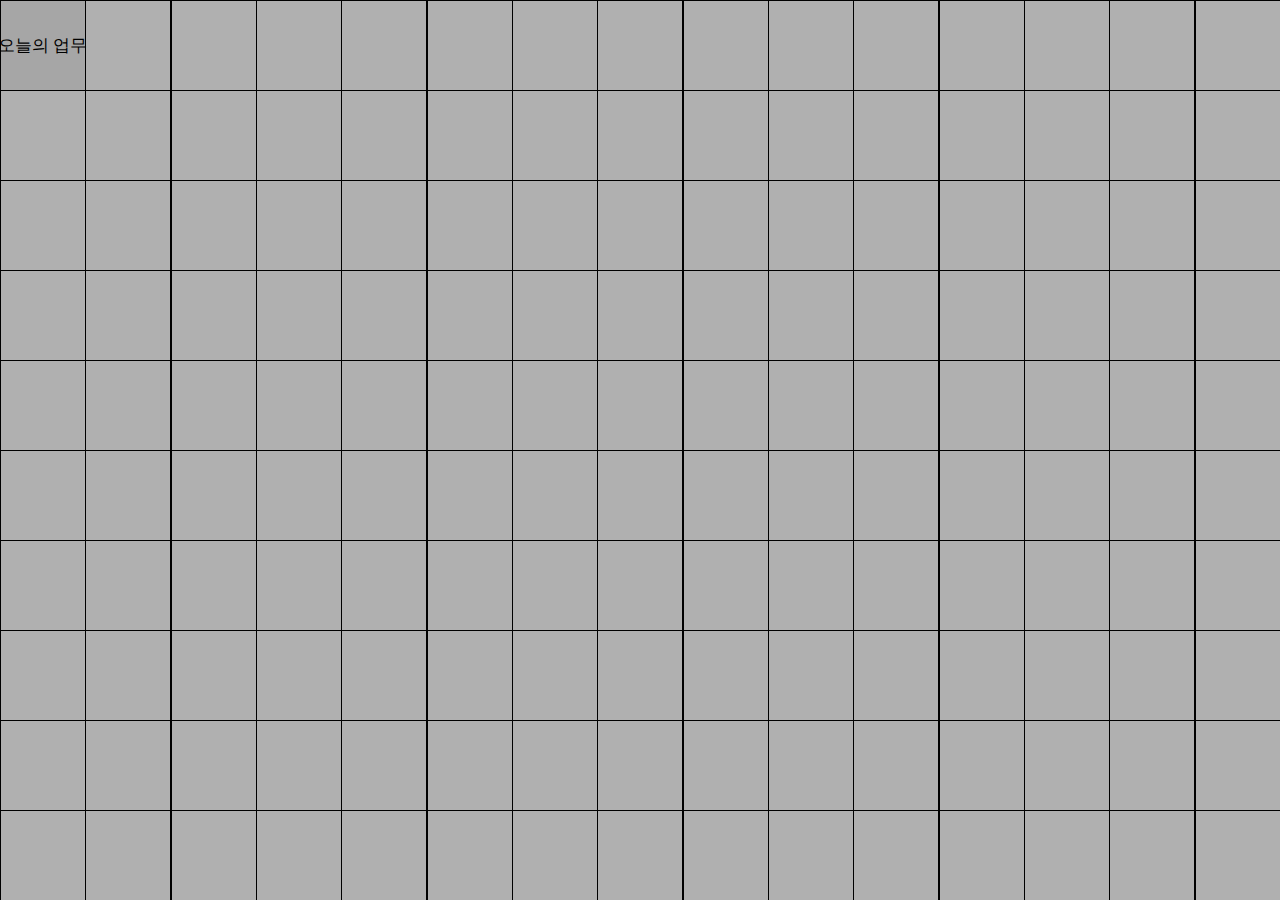
<file: intro.html>
<!DOCTYPE html>
<html lang="ko">
<head>
    <meta charset="UTF-8">
    <meta name="viewport" content="width=device-width, initial-scale=1.0">
    <title>Intro</title>
    <link rel="stylesheet" href="intro.css">
    <link rel="preconnect" href="https://fonts.googleapis.com">
    <link rel="preconnect" href="https://fonts.gstatic.com" crossorigin>
    <link href="https://fonts.googleapis.com/css2?family=Roboto:ital,wght@0,100..900;1,100..900&display=swap" rel="stylesheet">
    <script>
        // intro.html은 항상 보여주고, sessionStorage를 리셋하지 않음
        // 새로고침해도 intro.html이 사라지지 않도록 함
    </script>
</head>
<body>
    <div class="intro-container" id="introContainer">
        <div class="grid-container" id="gridContainer"></div>
    </div>
    <script src="intro.js"></script>
</body>
</html>
</file>
<file: style.css>
* {
    margin: 0;
    padding: 0;
    box-sizing: border-box;
    word-break: keep-all;
  
    scrollbar-width: none; /* Firefox */
    -ms-overflow-style: none; /* IE and Edge */
}

*::-webkit-scrollbar {
    display: none; /* Chrome, Safari, Opera */
}

body {
    font-family: 'Roboto', 'Apple SD Gothic Neo', 'Malgun Gothic', '맑은 고딕', sans-serif;
    font-weight: 400;
    background: #b0b0b0;
    min-height: 100vh;
    position: relative;
    
}

/* 메인 화면 스타일 */
.main-screen {
    width: 100%;
    height: 100vh;
    position: relative;
    display: flex;
    flex-direction: column;
    justify-content: center;
    align-items: center;
    background: #000000;
}


.intro-text-container {
    max-width: 800px;
    margin: 0 auto;
    text-align: center;
    position: absolute;
    top: 50%;
    left: 50%;
    transform: translate(-50%, -50%);
    width: 100%;
    display: flex;
    flex-direction: column;
    align-items: center;
}

.intro-text {
    font-size: 50px;
    color: #E6FF9A !important;
    font-weight: 500;
    margin-bottom: 40px;
    opacity: 0;
    transition: opacity 0.3s ease;
    line-height: 1.6;
    text-align: center;
    position: relative;
    min-height: 50px;
}

.intro-text u {
    text-decoration: underline;
    text-underline-offset: 8px;
}

h1 {
    color: #333;
    margin-bottom: 30px;
    font-size: 17px;
}

.start-btn {
    background: #b0b0b0;
    color: #000000;
    border: none;
    padding: 15px 40px;
    font-size: 17px;
    border-radius: 0px;
    cursor: pointer;
    transition: transform 0.2s, box-shadow 0.2s, opacity 0.3s;
    box-shadow: 0 5px 15px rgba(177, 177, 177, 0.698);
    opacity: 0;
    margin-top: 30px;
}

.start-btn:hover {
    transform: translateY(-2px);
    box-shadow: 0 7px 20px rgba(0, 0, 0, 0.3);
}

.start-btn:active {
    transform: translateY(0);
}

/* 게임들이 쌓여있는 페이지 스타일 */
.games-wrapper {
    width: 100%;
    height: 100vh;
    position: relative;
    overflow: hidden;
    background: #b0b0b0;
}

/* 타이머 스타일 */
.timer-container {
    position: fixed;
    top: 20px;
    left: 50%;
    transform: translateX(-50%);
    z-index: 1;
    pointer-events: none;
}

.timer-text {
    font-size: 50px;
    color: #000000;
    font-weight: 400;
    font-family: 'Roboto', sans-serif;
    user-select: none;
    text-align: center;
    background: white;
    border: 1px solid #000000;
    padding: 10px 20px;
    display: inline-block;
}

.timer-text.timer-timeout {
    animation: shake 0.5s infinite;
}

@keyframes shake {
    0%, 100% {
        transform: translateX(0);
    }
    10%, 30%, 50%, 70%, 90% {
        transform: translateX(-10px);
    }
    20%, 40%, 60%, 80% {
        transform: translateX(10px);
    }
}

/* 시간 종료 모달 스타일 */
.timer-end-modal {
    position: fixed;
    top: 0;
    left: 0;
    width: 100%;
    height: 100%;
    background: rgba(0, 0, 0, 0.5);
    display: flex;
    flex-direction: column;
    justify-content: center;
    align-items: center;
    z-index: 10000;
    gap: 30px;
}

.timer-end-modal-content {
    background: white;
    border: 1px solid #000000;
    padding: 40px 60px;
    text-align: center;
    box-shadow: 0 10px 40px rgba(0, 0, 0, 0.3);
}

.timer-end-text {
    font-size: 24px;
    color: #000000;
    font-weight: 400;
    font-family: 'Roboto', 'Apple SD Gothic Neo', 'Malgun Gothic', '맑은 고딕', sans-serif;
    margin: 0;
    line-height: 1.6;
}

.restart-btn {
    background: #b0b0b0;
    color: #000000;
    border: none;
    padding: 15px 40px;
    font-size: 17px;
    border-radius: 0px;
    cursor: pointer;
    transition: transform 0.2s, box-shadow 0.2s, opacity 0.5s ease;
    box-shadow: 0 5px 15px rgba(177, 177, 177, 0.698);
    font-family: 'Roboto', 'Apple SD Gothic Neo', 'Malgun Gothic', '맑은 고딕', sans-serif;
    font-weight: 400;
}

.restart-btn:hover {
    transform: translateY(-2px);
    box-shadow: 0 7px 20px rgba(0, 0, 0, 0.3);
}

.restart-btn:active {
    transform: translateY(0);
}

.game-layer {
    width: 100%;
    height: 100vh;
    position: absolute;
    top: 0;
    left: 0;
    padding: 20px;
}

/* 게임 윈도우 스타일 */
.game-window {
    width: 500px;
    height: 400px;
    background: white;
    border-radius: 0px;
    border: 1.2px solid #7d00ff;
    box-shadow: 0 10px 40px rgba(177, 177, 177, 0.698);
    position: absolute;
    top: 20%;
    left: 20%;
    transform: translate(0, 0);
    display: flex;
    flex-direction: column;
    overflow: hidden;
    z-index: 10;
}

.game-window.dragging {
    cursor: grabbing;
    z-index: 1000;
}

.game-window.collapsed {
    border: 1.2px solid #000000;
}

/* 윈도우 헤더 (드래그 가능한 영역) */
.window-header {
    background: #7d00ff;
    color: rgb(0, 0, 0);
    padding: 12px 16px;
    cursor: move;
    user-select: none;
    display: flex;
    align-items: center;
    font-weight: 400;
    font-size: 17px;

}

.window-header:hover {
    background: #6600d3;

}

.window-title {
    flex: 1;
    color: #ffffff;
}

.task-complete {
    font-size: 17px;
    font-weight: 400;
    margin-left: 10px;
    color: #ffffff !important;
}

/* 윈도우 내용 영역 */
.window-content {
    flex: 1;
    padding: 0;
    overflow: hidden;
    background: white;
}

.game-area {
    width: 100%;
    height: 100%;
    background: white;
    border-radius: 0px;
    padding: 0;
    display: flex;
    flex-direction: column;
    user-select: none;
    scrollbar-width: none; /* Firefox */
    -ms-overflow-style: none; /* IE and Edge */
}

.game-area::-webkit-scrollbar {
    display: none; /* Chrome, Safari, Opera */
}

/* 이메일 폼 스타일 */
.email-form {
    width: 100%;
    height: 100%;
    display: flex;
    flex-direction: column;
    background: rgb(255, 255, 255);
}

.email-header {
    display: flex;
    justify-content: space-between;
    align-items: flex-start;
    padding: 16px 20px;
    border-bottom: 1.2px solid #7d00ff;
}

.email-fields {
    flex: 1;
    display: flex;
    flex-direction: column;
    gap: 12px;
}

.email-field {
    display: flex;
    align-items: center;
    gap: 12px;
}

.email-field label {
    min-width: 60px;
    font-size: 17px;
    color: #7d00ff;
    font-weight: 400;
}

.email-field input {
    flex: 1;
    border: none;
    border-bottom: 1.2px solid #7d00ff;
    padding: 4px 0;
    font-size: 17px;
    outline: none;
    background: transparent;
    color: #7d00ff;
}

.email-field input:focus {
    border-bottom-color: #667eea;
}

.email-options {
    display: flex;
    align-items: center;
}

.cc-bcc {
    font-size: 17px;
    color: #7d00ff;
    cursor: pointer;
}

.email-body {
    flex: 1;
    padding: 20px;
    display: flex;
}

.email-body textarea {
    width: 100%;
    height: 100%;
    border: none;
    outline: none;
    resize: none;
    font-size: 17px;
    font-family: inherit;
    background: transparent;
    color: #7d00ff;
}

.email-footer {
    display: flex;
    justify-content: space-between;
    align-items: center;
    padding: 12px 20px;
    border-top: 1.2px solid #7d00ff;
}

.send-btn {
    background: #7d00ff;
    color: rgb(255, 255, 255);
    border: none;
    padding: 10px 24px;
    font-size: 17px;
    font-weight: 400;
    cursor: pointer;
    border-radius: 4px;
    transition: background 0.2s;
}

.send-btn:hover {
    background: #6600d3;
}

.send-btn:active {
    background: #6600d3;
}

.email-actions {
    display: flex;
    gap: 8px;
}

.action-icon {
    background: transparent;
    border: none;
    font-size: 17px;
    cursor: pointer;
    padding: 4px 8px;
    color: #666;
    transition: color 0.2s;
}

.action-icon:hover {
    color: #333;
}

/* 알림 창 스타일 */
.info-panel {
    position: fixed;
    top: 20px;
    right: 20px;
    width: 300px;
    background: white;
    box-shadow: 0 10px 40px rgba(177, 177, 177, 0.698);
    z-index: 100;
    display: flex;
    flex-direction: column;
    border-radius: 0px;
    border: 1.2px solid #000000;
    transition: width 0.3s ease, height 0.3s ease;
    overflow: hidden;
}

.info-panel.dragging {
    cursor: grabbing;
    z-index: 1001;
}

.info-header {
    background: #E6FF9A;
    color: rgb(0, 0, 0);
    padding: 12px 16px;
    display: flex;
    align-items: center;
    justify-content: space-between;
    font-weight: 400;
    font-size: 17px;
    cursor: move;
    user-select: none;
    gap: 8px;
}

.info-title {
    flex: 1;
    text-decoration: underline;
    text-decoration-color: #000;
    text-underline-offset: 3px;
}

.brief-view-btn {
    background: rgba(0, 0, 0, 0.1);
    border: none;
    color: rgb(0, 0, 0);
    font-size: 17px;
    cursor: pointer;
    padding: 4px 12px;
    border-radius: 12px;
    transition: background 0.2s;
    font-weight: 400;
}

.brief-view-btn:hover {
    background: rgba(0, 0, 0, 0.15);
}

.minimize-btn {
    background: transparent;
    border: none;
    color: rgb(0, 0, 0);
    font-size: 17px;
    font-family: 'Apple SD Gothic Neo', 'Malgun Gothic', '맑은 고딕', sans-serif;
    font-weight: 400;
    cursor: pointer;
    padding: 0;
    width: 24px;
    height: 24px;
    display: flex;
    align-items: center;
    justify-content: center;
    line-height: 1;
    transition: transform 0.2s;
}

.minimize-btn:hover {
    transform: scale(1.2);
    color: #666;
}

.close-btn {
    background: transparent;
    border: none;
    color: rgb(0, 0, 0);
    font-size: 17px;
    cursor: pointer;
    padding: 0;
    width: 24px;
    height: 24px;
    display: flex;
    align-items: center;
    justify-content: center;
    line-height: 1;
    transition: transform 0.2s;
}

.close-btn:hover {
    transform: scale(1.2);
    color: #666;
}

/* 알림창 축소 상태 */
.info-panel.minimized {
    width: 40px !important;
    height: 40px !important;
    /* 현재 위치 유지 */
}

.info-panel.minimized .info-header {
    width: 100%;
    height: 100%;
    padding: 0;
    justify-content: center;
    align-items: center;
}

.info-panel.minimized .info-title {
    display: none;
}

.info-panel.minimized .minimize-btn {
    margin-right: 0;
}

.info-panel.minimized .close-btn {
    display: none;
}

.info-content {
    background: #E6FF9A;
    padding: 0;
    color: #333;
    line-height: 1.6;
    max-height: 400px;
    overflow-y: auto;
    display: flex;
    flex-direction: column;
    user-select: none;
    scrollbar-width: none; /* Firefox */
    -ms-overflow-style: none; /* IE and Edge */
}

.info-content::-webkit-scrollbar {
    display: none; /* Chrome, Safari, Opera */
}

.notification-item {
    padding: 16px;
    border-bottom: 1.2px solid rgba(0, 0, 0, 0.1);
}

.notification-item:last-child {
    border-bottom: none;
}

.notification-message {
    margin: 0 0 8px 0;
    font-size: 17px;
    color: #333;
    font-weight: 400;
    font-family: 'Roboto', 'Apple SD Gothic Neo', 'Malgun Gothic', '맑은 고딕', sans-serif;
}

.info-content p {
    margin: 0 0 10px 0;
}

.info-content p:last-child {
    margin-bottom: 0;
}

.view-original {
    color: #7d00ff;
    text-decoration: none;
    cursor: pointer;
    display: inline-block;
    margin-top: 8px;
    font-size: 17px;
}

.view-original:hover {
    color: #7d00ff;
}

/* 모달 스타일 */
.modal-overlay {
    display: none;
    position: fixed;
    top: 0;
    left: 0;
    width: 100%;
    height: 100%;
    background: rgba(0, 0, 0, 0.5);
    z-index: 1000;
    justify-content: center;
    align-items: center;
}

.modal-content {
    background: white;
    width: 90%;
    max-width: 600px;
    max-height: 80vh;
    display: flex;
    flex-direction: column;
    box-shadow: 0 10px 40px rgba(0, 0, 0, 0.3);
    border-radius: 0px;
}

.modal-header {

    color: rgb(0, 0, 0);
    padding: 16px 20px;
    display: flex;
    justify-content: space-between;
    align-items: center;
    font-weight: 400;
}

.modal-header h3 {
    margin: 0;
    font-size: 17px;
}

.modal-close {
    background: transparent;
    border: none;
    color: #7d00ff;
    font-size: 17px;
    cursor: pointer;
    padding: 0;
    width: 30px;
    height: 30px;
    display: flex;
    align-items: center;
    justify-content: center;
    line-height: 1;
    transition: transform 0.2s;
}

.modal-close:hover {
    transform: scale(1.2);
    color: #666;
}

.modal-body {
    padding: 20px;
    overflow-y: auto;
    color: #333;
    line-height: 1.6;
}

.modal-body p {
    margin: 0;
    white-space: pre-wrap;
}

/* 원문 모달 스타일 */
.original-modal {
    position: fixed;
    top: 0;
    left: 0;
    width: 100%;
    height: 100%;
    background: transparent;
    z-index: 1000;
    pointer-events: none;
}

.original-modal-content {
    background: #E6FF9A;
    width: 500px;
    height: 400px;
    position: absolute;
    display: flex;
    flex-direction: column;
    box-shadow: 0 10px 40px rgba(177, 177, 177, 0.698);
    border-radius: 0px;
    border: 1.2px solid #7d00ff;
    pointer-events: all;
    overflow: hidden;
}

.original-modal-content.dragging {
    cursor: grabbing;
    z-index: 1001;
}

.original-modal-header {
    background: #9ae8ff;
    color: rgb(0, 0, 0);
    padding: 12px 16px;
    display: flex;
    justify-content: space-between;
    align-items: center;
    font-weight: 400;
    cursor: move;
    user-select: none;
}

.original-modal-header h3 {
    margin: 0;
    font-size: 17px;
    font-family: 'Apple SD Gothic Neo';
    font-weight: 400;   
    color: #7d00ff;
}

.original-modal-close {
    background: transparent;
    border: none;
    color: #7d00ff;
    font-size: 17px;
    font-family: 'Apple SD Gothic Neo', 'Malgun Gothic', '맑은 고딕', sans-serif;
    font-weight: 400;
    cursor: pointer;
    padding: 0;
    width: 30px;
    height: 30px;
    display: flex;
    align-items: center;
    justify-content: center;
    line-height: 1;
    transition: transform 0.2s;
}

.original-modal-close:hover {
    transform: scale(1.2);
    color: #666;
}

.original-modal-body {
    padding: 20px;
    overflow-y: auto;
    color: #7d00ff;
    line-height: 1.6;
    background: #9ae8ff;
    flex: 1;
    font-size: 17px;
    user-select: text;
    -webkit-user-select: text;
    -moz-user-select: text;
    -ms-user-select: text;
}

.original-modal-body p {
    margin: 0;
    white-space: pre-wrap;
    font-size: 17px;
    user-select: text;
    -webkit-user-select: text;
    -moz-user-select: text;
    -ms-user-select: text;
}

.original-modal-body * {
    user-select: text;
    -webkit-user-select: text;
    -moz-user-select: text;
    -ms-user-select: text;
}

.original-label {
    font-family: 'Apple SD Gothic Neo';
    font-weight: 400;
    color: #7d00ff;
    text-decoration: underline;
    text-decoration-color: #7d00ff;
    text-underline-offset: 3px;
    font-size: 17px;
}
</file>
<file: intro.css>
* {
    margin: 0;
    padding: 0;
    box-sizing: border-box;
    word-break: keep-all;
    user-select: none;
    scrollbar-width: none; /* Firefox */
    -ms-overflow-style: none; /* IE and Edge */
}

*::-webkit-scrollbar {
    display: none; /* Chrome, Safari, Opera */
}

body {
    font-family: 'Roboto', 'Apple SD Gothic Neo', 'Malgun Gothic', '맑은 고딕', sans-serif;
    font-weight: 400;
    background: #b0b0b0;
    overflow: hidden;
    width: 100vw;
    height: 100vh;
    user-select: none;
}

.intro-container {
    width: 100%;
    height: 100vh;
    position: relative;
    display: flex;
    justify-content: center;
    align-items: center;
    overflow: hidden;
}

.grid-container {
    width: 100%;
    height: 100%;
    display: grid;
    position: relative;
    overflow: hidden;
}

.grid-cell {
    border: 0.5px solid rgb(0, 0, 0);
  
    background: #b0b0b0;
    cursor: pointer;
    transition: background-color 0.3s ease, transform 0.2s ease, border-color 0.3s ease;
    position: relative;
    margin-right: -0.5px;
    margin-bottom: -0.5px;
}

.grid-cell:hover {
    background: rgba(74, 74, 74, 0.1);
    border-right: 0.5px solid #000000;
    border-bottom: 0.5px solid #000000;
    position: relative;
}

.grid-cell:hover::after {
    content: '오늘의 업무';
    position: absolute;
    top: 50%;
    left: 50%;
    transform: translate(-50%, -50%);
    font-size: 17px;
    color: rgb(0, 0, 0);
    font-weight: 500;
    white-space: nowrap;
    z-index: 100;
    pointer-events: none;
}

.grid-container.wave-started .grid-cell:hover::after {
    content: '';
    display: none;
}

.grid-cell.active {
    background: #E6FF9A;
    border: 1px solid #7d00ff;
    z-index: 10;
    animation: pulse 0.5s ease;
    margin: -1px;
}

.grid-cell.spread {
    background: #E6FF9A;
    border: 1px solid #7d00ff;
    z-index: 5;
    animation: spread 0.6s ease-out;
    position: relative;
    margin: -1px;
}


.task-text {
    position: absolute;
    top: 50%;
    left: 50%;
    transform: translate(-50%, -50%);
    font-size: 17px;
    color: #7d00ff;
    font-weight: 500;
    white-space: nowrap;
    opacity: 0;
    transition: opacity 0.3s ease;
    pointer-events: none;
    z-index: 10;
}

.task-text.visible {
    opacity: 1;
}

.grid-cell.connected {
    background: rgba(74, 74, 74, 0.6);
}

@keyframes pulse {
    0% {
        transform: scale(1);
        background: #E6FF9A;
        border-color: #7d00ff;
    }
    50% {
        transform: scale(1.2);
        background: #E6FF9A;
        border-color: #7d00ff;
    }
    100% {
        transform: scale(1);
        background: #E6FF9A;
        border-color: #7d00ff;
    }
}

@keyframes spread {
    0% {
        transform: scale(0.8);
        background: #E6FF9A;
        border-color: #7d00ff;
    }
    50% {
        transform: scale(1.05);
        background: #E6FF9A;
        border-color: #7d00ff;
    }
    100% {
        transform: scale(1);
        background: #E6FF9A;
        border-color: #7d00ff;
    }
}

@keyframes fadeBack {
    0% {
        background: #4a4a4a;
        opacity: 1;
    }
    100% {
        background: #b0b0b0;
        opacity: 1;
    }
}


.start-btn {
    position: absolute;
    top: 50%;
    left: 50%;
    transform: translate(-50%, -50%);
    background: #b0b0b0;
    color: #000000;
    border: none;
    padding: 15px 40px;
    font-size: 17px;
    border-radius: 0px;
    cursor: pointer;
    transition: transform 0.2s, box-shadow 0.2s, opacity 0.3s;
    box-shadow: 0 5px 15px rgba(177, 177, 177, 0.698);
    z-index: 1000;
    opacity: 0;
    pointer-events: none;
}

.start-btn.show {
    opacity: 1;
    pointer-events: all;
    animation: fadeInUp 0.5s ease;
}

.start-btn:hover {
    transform: translate(-50%, -52%);
    box-shadow: 0 7px 20px rgba(0, 0, 0, 0.3);
}

.start-btn:active {
    transform: translate(-50%, -50%);
}

@keyframes fadeInUp {
    from {
        opacity: 0;
        transform: translate(-50%, -40%);
    }
    to {
        opacity: 1;
        transform: translate(-50%, -50%);
    }
}
</file>
